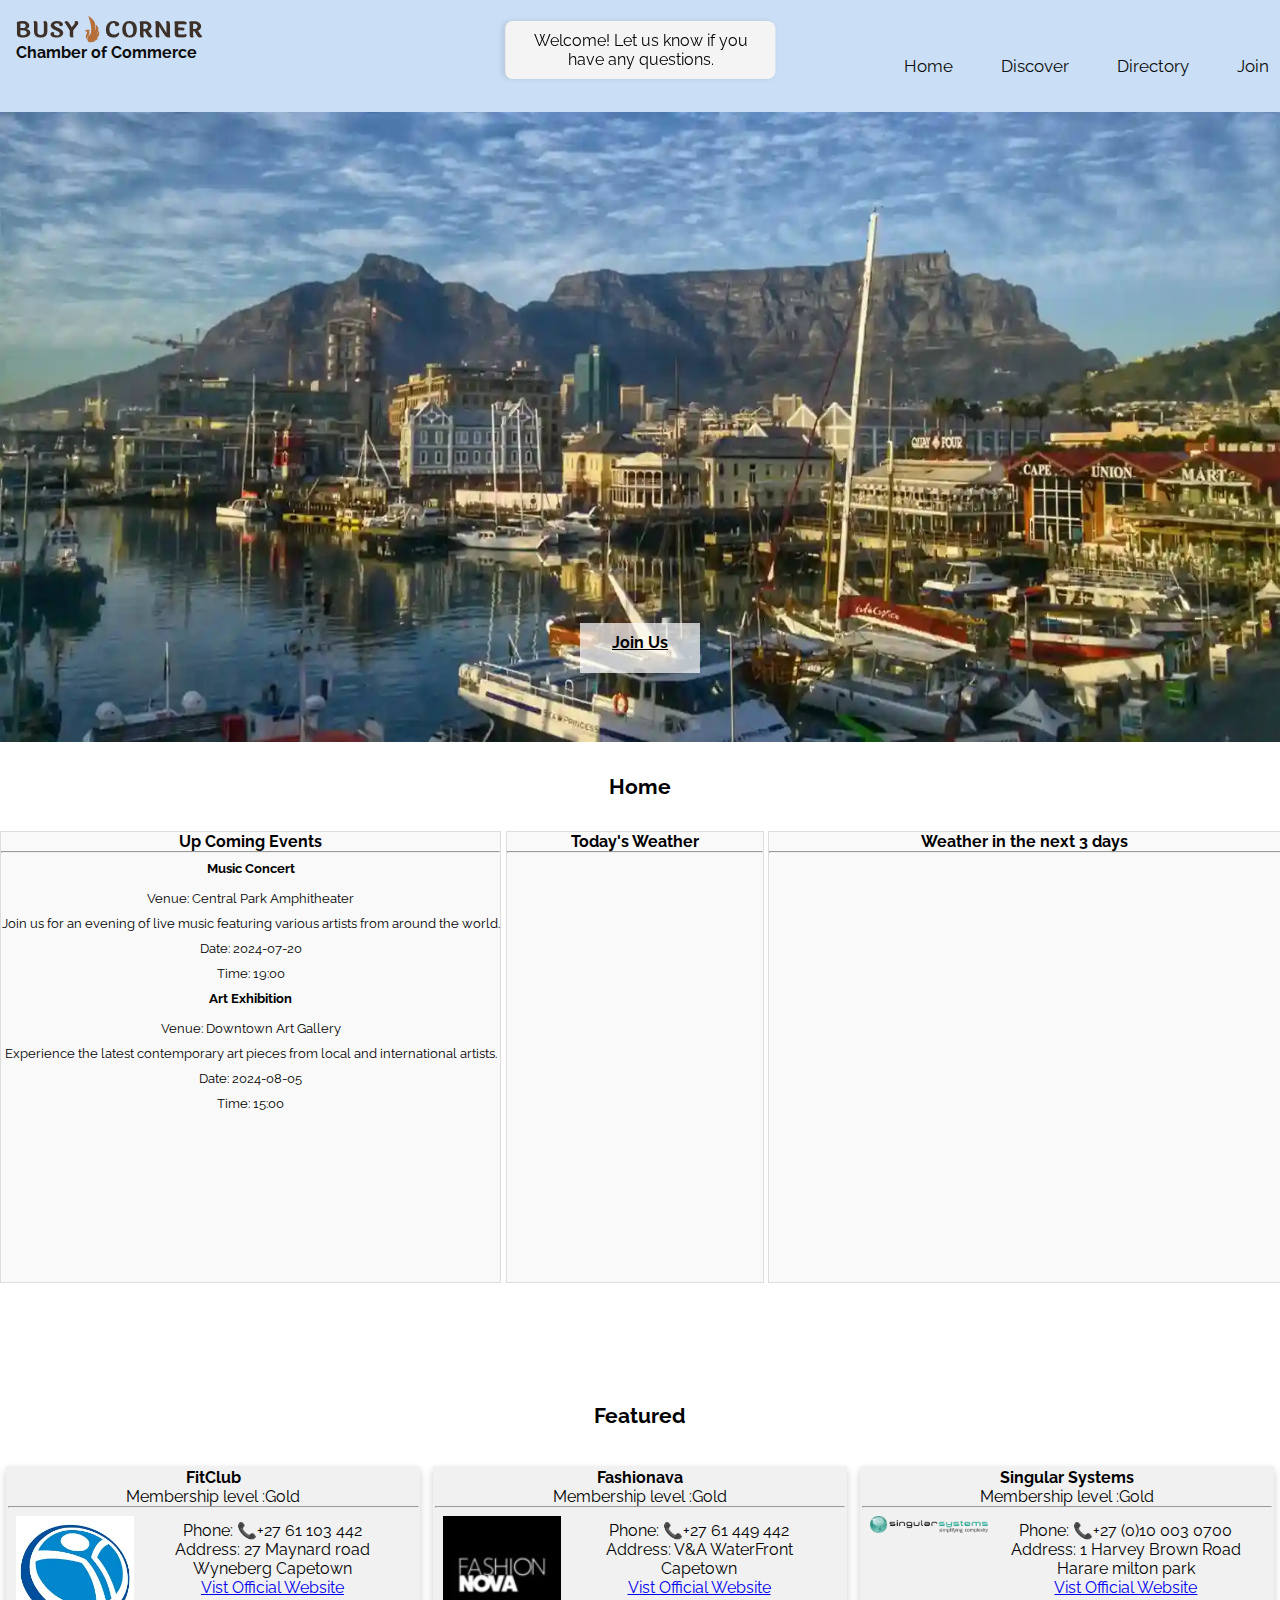
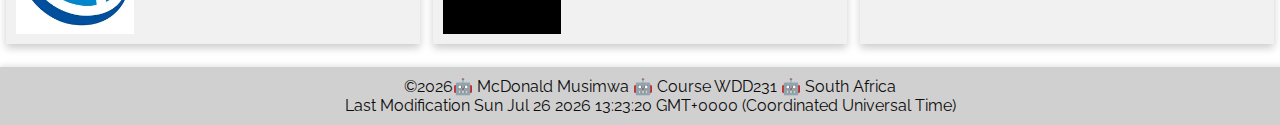
<file: chamber/index.html>
<!DOCTYPE html>
<html lang="en">

<head>
  <meta charset="UTF-8">
  <meta name="viewport" content="width=device-width, initial-scale=1.0">
  <meta property="og:title" content="Busy Corner">
  <meta property="og:type" content="website">
  <meta property="og:image" content="https://www.example.com/image.jpg">
  <meta property="og:url" content="https://www.example.com/page-url">
  <meta property="og:description"
    content="Busy Corner is a group of business that seek to nertwork and bring ease of business">
  <meta name="description"
    content="Busy Corner is a group of business that seek to nertwork and bring ease of business">

  <meta property="og:site_name" content="Busy Corner">
  <meta property="og:locale" content="en_US">
  <meta name="author" content="McDonald Musimwa">
  <link rel="preconnect" href="https://fonts.googleapis.com">
  <link rel="preconnect" href="https://fonts.gstatic.com" crossorigin>
  
  <link rel="icon" href="images/svg/logo-black.svg" type="image/x-icon">
  <style>
    /* Inline critical CSS */
    * {
      font-family: "Raleway", sans-serif;
      ;
    }

    body {
      font-family: "Roboto", Arial, sans-serif;
      margin: 0;
      padding: 0;
    }

    .header {
      background-color: #4caf50;
      color: white;
      text-align: center;
      padding: 1em;
    }
  </style>
  <title>Busy Corner chamber of commerce</title>

  <link rel="stylesheet" href="styles/base.css" media="print" onload="this.media='all'" >
  <link rel="stylesheet" href="styles/large.css" media="print" onload="this.media='all'" >
  <script src="scripts/javascript.js" type="module"></script>
</head>

<body>
  <div class="sidebar">

  </div>
  <header>
    <div class="topnav">
      <div class="logocontainer">
        <img id="logo" src="./images/svg/logo-no-background.svg" alt="busy corner logo" >
        <h1>Chamber of Commerce</h1>
      </div>

      <div id="burger-menu" class="burger-menu">
        <span class="bar"></span>
        <span class="bar"></span>
        <span class="bar"></span>
      </div>
    </div>
    <nav class="topnav">
      <ul class="nav_menu">
        <li><a href="./index.html">Home</a></li>
        <li class="nav_item">
          <a class="nav_link" href="./discover.html">Discover</a>
        </li>
        <li class="nav_item">
          <a href="./directory.html" class="nav_link">Directory</a>
        </li>
        <li class="nav_item">
          <a href="./join.html" class="nav_link">Join</a>
        </li>
      </ul>
    </nav>
  </header>
  <main>
    <div class="hero-image">
      <img src="./images/table.webp" alt="table mount hero image" >
      <div class="hero-text">
        <a class="" href="/chamber/join.html">Join Us</a>
      </div>
    </div>
    <h2 id="home">Home</h2>

    <div class="weather-section">
      <div class="column">
        <h3>Up Coming Events</h3>
        <hr>
        <div id="Events"></div>
      </div>

      <div class="column">
        <h3>Today's Weather</h3>
        <hr>
        <div id="currentWeather"></div>
      </div>

      <div class="column">
        <h3>Weather in the next 3 days</h3>
        <hr>
       
        <div id="weatherfocust"></div>
      </div>
    </div>
    <h3 id="Featured">Featured</h3>
    <div class="business-cards" id="BusinessCards"></div>
  </main>

  <footer>
    <p>
      ©<span id="currentyear"> </span>🤖 McDonald Musimwa 🤖 Course WDD231 🤖
      South Africa
    </p>

    <p id="lastmodified"></p>
  </footer>
</body>

</html>
</file>
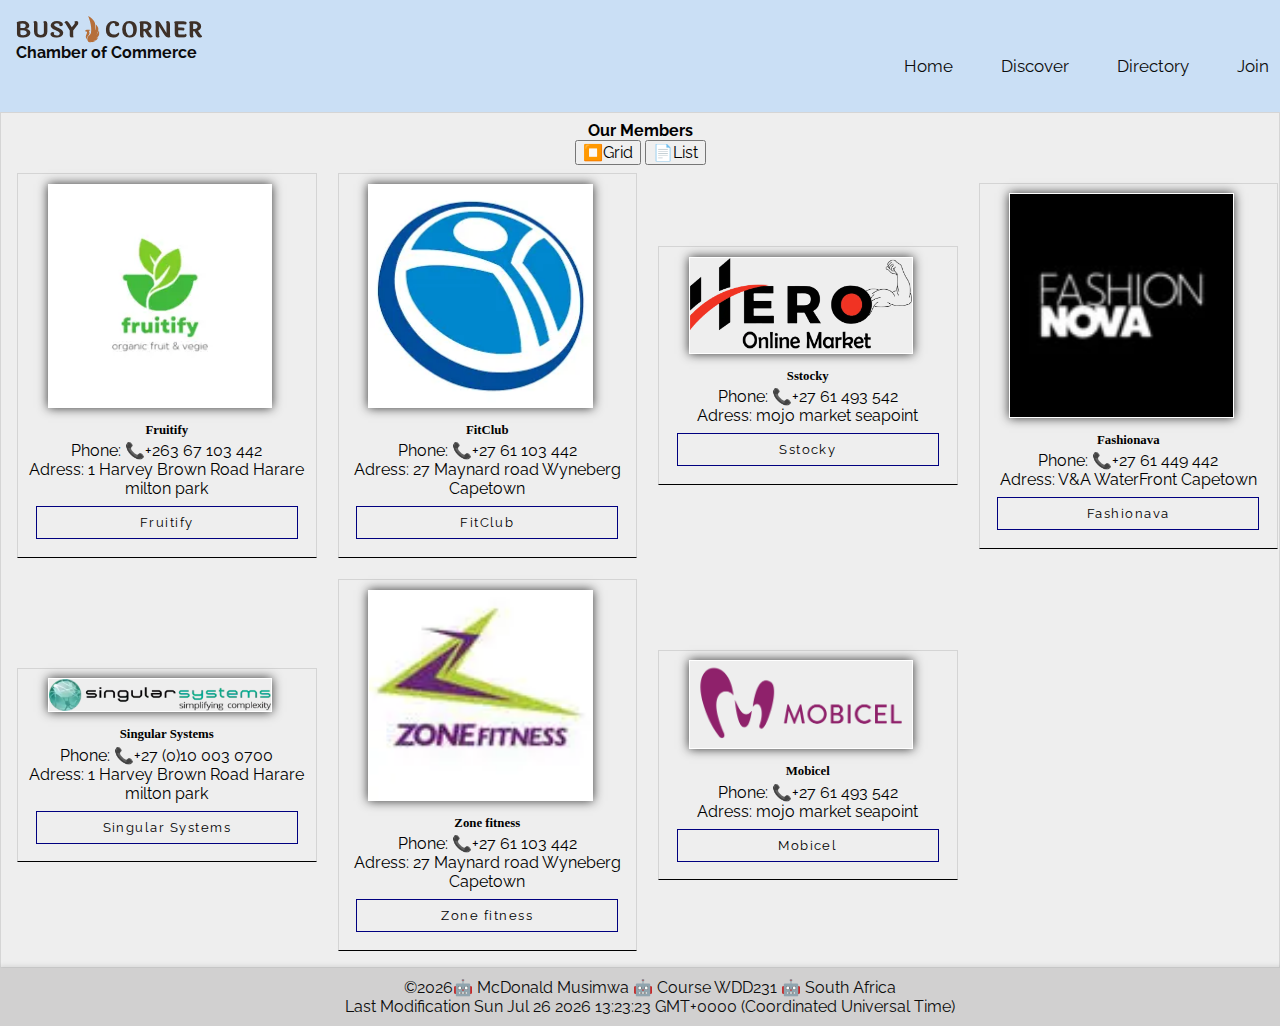
<file: chamber/directory.html>
<!DOCTYPE html>
<html lang="en">
  <head>
    <meta charset="UTF-8">
    <meta name="viewport" content="width=device-width, initial-scale=1.0">
    <meta property="og:title" content="Busy Corner">
    <meta property="og:type" content="website">
    <meta property="og:image" content="https://www.example.com/image.jpg">
    <meta property="og:url" content="https://www.example.com/page-url">
    <meta property="og:description"
      content="Busy Corner is a group of business that seek to nertwork and bring ease of business">
    <meta name="description"
      content="Busy Corner is a group of business that seek to nertwork and bring ease of business">
  
    <meta property="og:site_name" content="Busy Corner">
    <meta property="og:locale" content="en_US">
    <meta name="author" content="McDonald Musimwa">
    <link rel="preconnect" href="https://fonts.googleapis.com">
    <link rel="preconnect" href="https://fonts.gstatic.com" crossorigin>
    <link as="style" rel="preload" href="https://fonts.googleapis.com/css2?family=Roboto:wght@400;700&display=swap">
  
    <link rel="icon" href="images/svg/logo-black.svg" type="image/x-icon">
    <style>
      /* Inline critical CSS */
      * {
        font-family: "Raleway", sans-serif;
        ;
      }
  
      body {
        font-family: "Roboto", Arial, sans-serif;
        margin: 0;
        padding: 0;
      }
  
      .header {
        background-color: #4caf50;
        color: white;
        text-align: center;
        padding: 1em;
      }
    </style>
    <title>Busy Corner chamber of commerce</title>
  
    <link rel="stylesheet" href="styles/base.css" media="print" onload="this.media='all'" >
    <link rel="stylesheet" href="styles/large.css" media="print" onload="this.media='all'" >
    <script src="scripts/javascript.js" type="module"></script>
  </head>
  <body>
    <header>
      <div class="topnav">
        <div class="logocontainer">
          <img
            id="logo"
            src="images/svg/logo-no-background.svg"
            alt="busy corner logo"
          >
          <h1>Chamber of Commerce</h1>
        </div>

        <div id="burger-menu" class="burger-menu">
          <span class="bar"></span>
          <span class="bar"></span>
          <span class="bar"></span>
        </div>
      </div>
      <nav class="topnav">
        <ul class="nav_menu">
          <li><a href="./index.html">Home</a></li>
          <li class="nav_item">
            <a class="nav_link" href="./discover.html" target="_blank"
              >Discover</a
            >
          </li>
          <li class="nav_item">
            <a href="./directory.html" target="_blank" class="nav_link"
              >Directory</a
            >
          </li>
          <li class="nav_item">
            <a href="./join.html" target="_blank" class="nav_link"
              >Join</a
            >
          </li>
        </ul>
      </nav>
    </header>
    <main>
      <section>
        <h2>Our Members</h2>
        <div class="menu">
          <button id="grid">⏹️Grid</button>
          <button id="list">📄List</button>
        </div>

        <div id="BusinessesContainer"></div>
      </section>
    </main>
    <footer>
      <p>
        ©<span id="currentyear"> </span>🤖 McDonald Musimwa 🤖 Course WDD231 🤖
        South Africa
      </p>

      <p id="lastmodified"></p>
    </footer>
  </body>
</html>
</file>
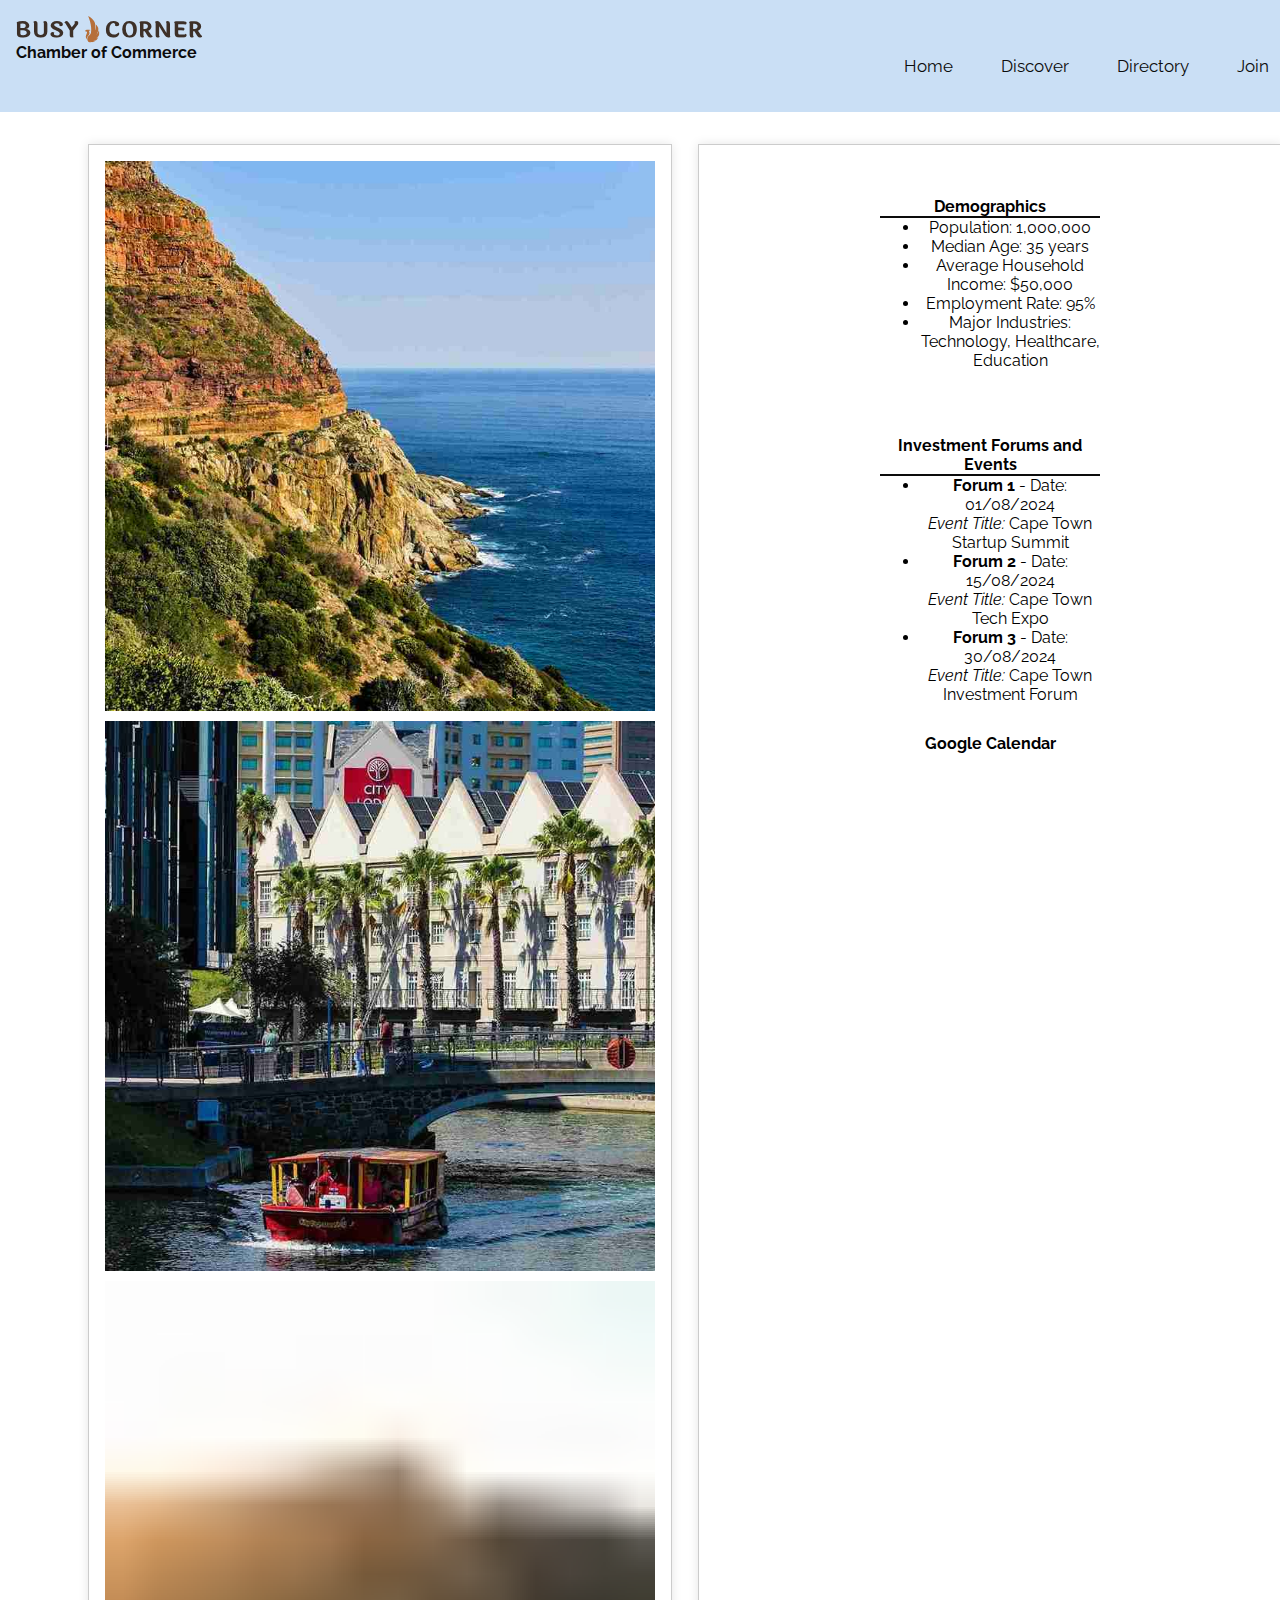
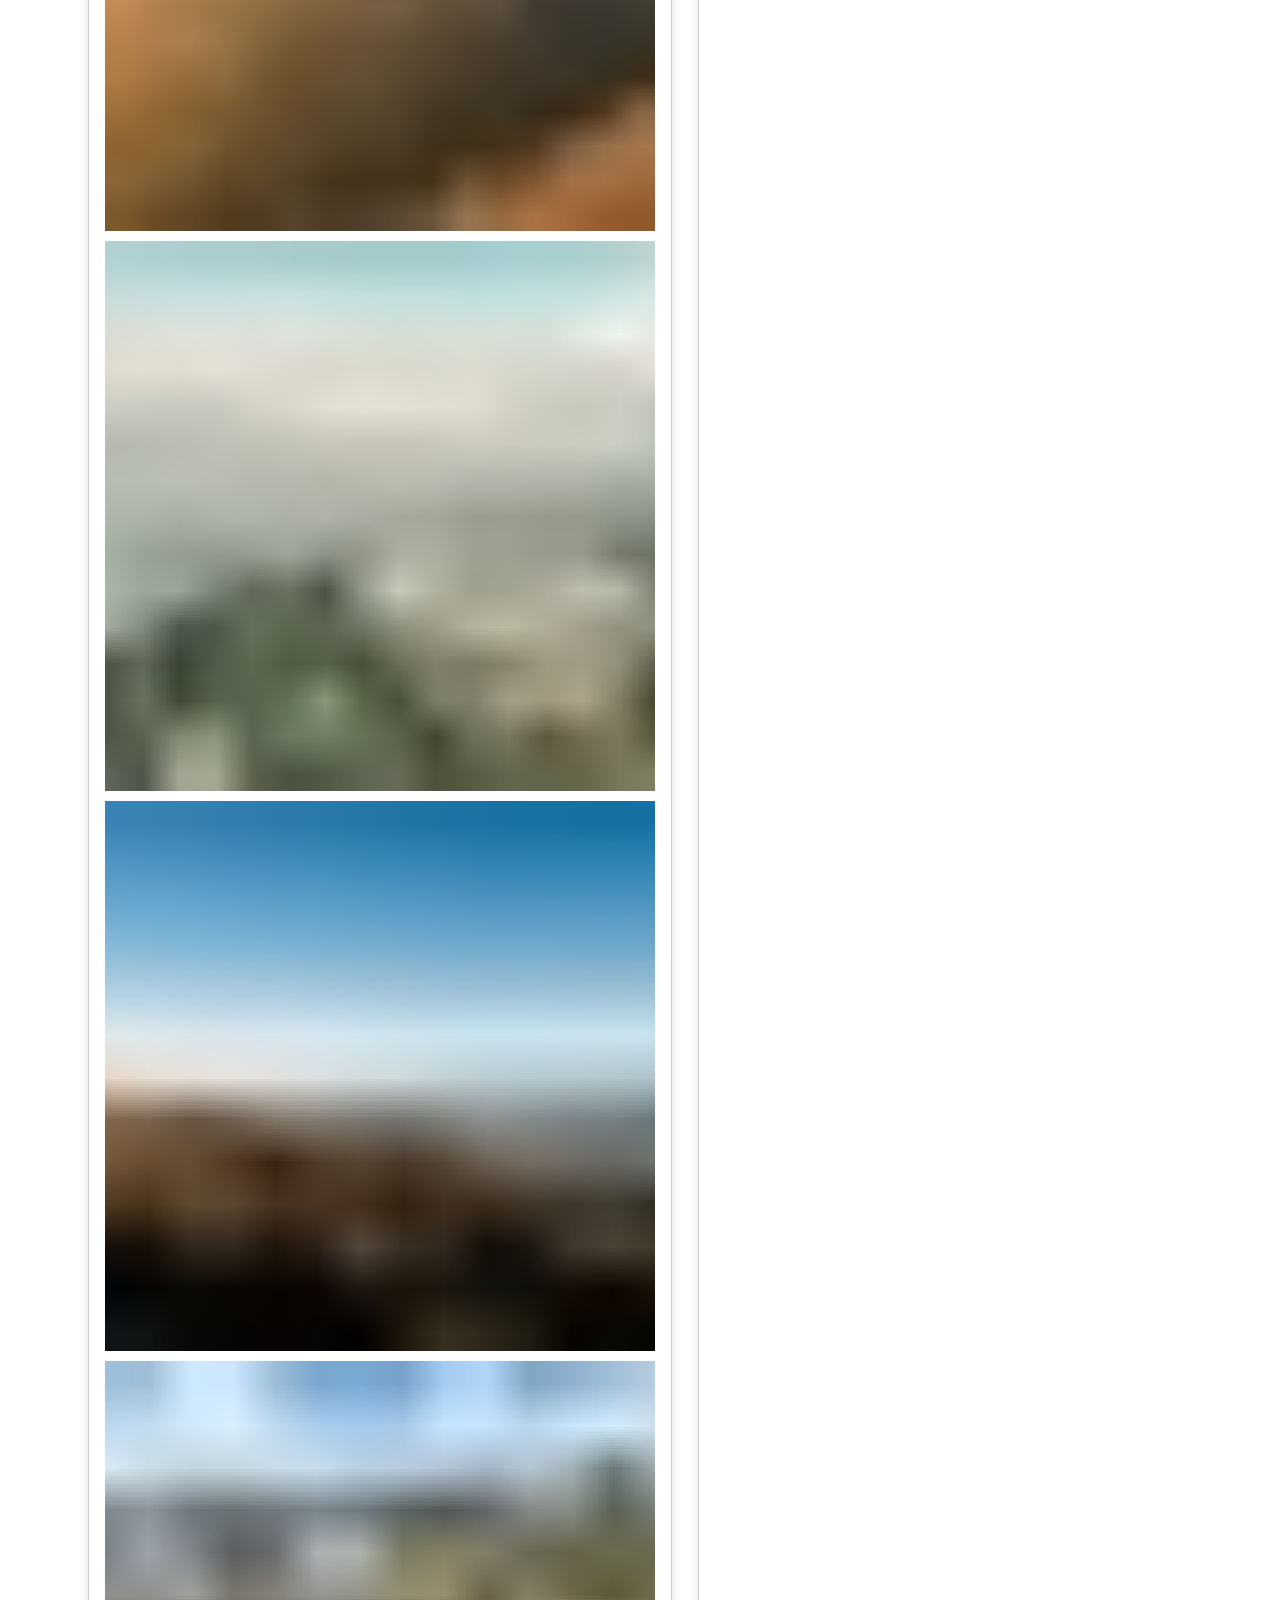
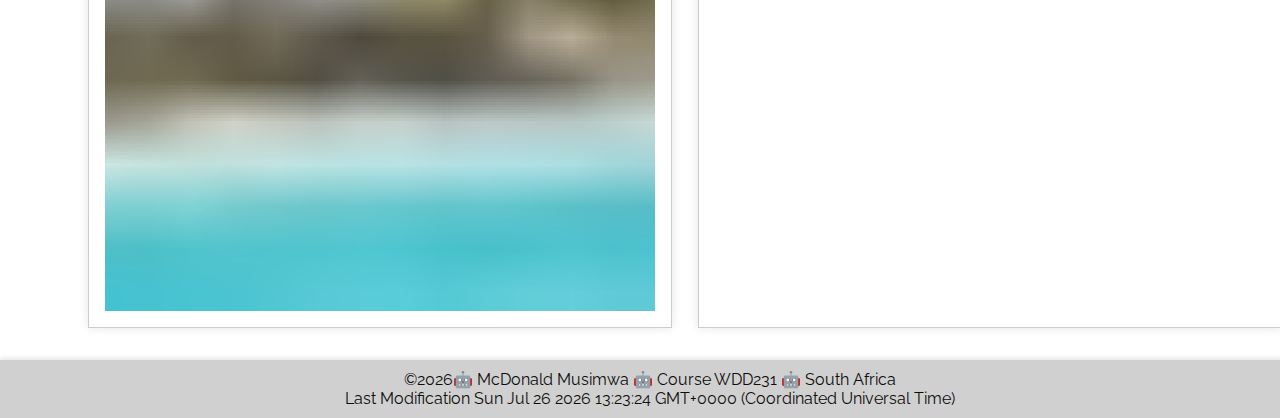
<file: chamber/discover.html>
<!DOCTYPE html>
<html lang="en">

<head>
  <meta charset="UTF-8">
  <meta name="viewport" content="width=device-width, initial-scale=1.0">
  <meta property="og:title" content="Busy Corner">
  <meta property="og:type" content="website">
  <meta property="og:image" content="https://www.example.com/image.jpg">
  <meta property="og:url" content="https://www.example.com/page-url">
  <meta property="og:description"
    content="Busy Corner is a group of business that seek to nertwork and bring ease of business">
  <meta name="description"
    content="Busy Corner is a group of business that seek to nertwork and bring ease of business">

  <meta property="og:site_name" content="Busy Corner">
  <meta property="og:locale" content="en_US">
  <meta name="author" content="McDonald Musimwa">
  <link rel="preconnect" href="https://fonts.googleapis.com">
  <link rel="preconnect" href="https://fonts.gstatic.com" crossorigin>
  
  <link rel="icon" href="images/svg/logo-black.svg" type="image/x-icon">
  <style>
    /* Inline critical CSS */
    * {
      font-family: "Raleway", sans-serif;
      ;
    }

    body {
      font-family: "Roboto", Arial, sans-serif;
      margin: 0;
      padding: 0;
    }

    .header {
      background-color: #4caf50;
      color: white;
      text-align: center;
      padding: 1em;
    }
  </style>
  <title>Busy Corner chamber of commerce</title>

  <link rel="stylesheet" href="styles/base.css" media="print" onload="this.media='all'">
  <link rel="stylesheet" href="styles/large.css" media="print" onload="this.media='all'">
  <script src="scripts/javascript.js" type="module"></script>
</head>

<body>
  <header>
    <div class="topnav">
      <div class="logocontainer">
        <img id="logo" src="./images/svg/logo-no-background.svg" alt="busy corner logo" >
        <h1>Chamber of Commerce</h1>
      </div>

      <div id="burger-menu" class="burger-menu">
        <span class="bar"></span>
        <span class="bar"></span>
        <span class="bar"></span>
      </div>
    </div>
    <nav class="topnav">
      <ul class="nav_menu">
        <li><a href="./index.html">Home</a></li>
        <li class="nav_item">
          <a class="nav_link" href="./discover.html">Discover</a>
        </li>
        <li class="nav_item">
          <a href="./directory.html" class="nav_link">Directory</a>
        </li>
        <li class="nav_item">
          <a href="./join.html" class="nav_link">Join</a>
        </li>
      </ul>
    </nav>
  </header>
  <main id="discovergrid">
    <div id="discoverimages">
      <div class="blue-background" style="background-image: url(images/small/chapmansmall.jpg);">
        <img src="./images/chapman.jpg" data-src="./images/chapman.jpg"   alt="chapman's pick drive" class="discoverimage" loading="lazy">

      </div>

      <div class="blue-background" style="background-image: url(images/small/v&asmall.jpg);">
        <img src="./images/v&a.jpg" data-src="./images/v&a.jpg" alt="waterfront" class="discoverimage" loading="lazy">

      </div>

      <div class="blue-background" style="background-image: url(images/small/sunsetsmall.jpg);">
        <img src="./images/sunset.jpg" data-src="./images/sunset.jpg" alt="table mountain sunset" class="discoverimage">

      </div>

      <div class="blue-background" style="background-image: url(images/small/cptstadiumsmall.jpg);">
        <img src="./images/cptstadium.jpg" data-src="./images/cptstadium.jpg" alt="capetown stadium" class="discoverimage" loading="lazy">

      </div>

      <div class="blue-background" style="background-image: url(images/small/topoftablesmall.jpg);">
        <img src="./images/topoftable.jpg" data-src="./images/topoftable.jpg" alt="top of table mountain" class="discoverimage" loading="lazy">

      </div>

      <div class="blue-background" style="background-image: url(images/small/georgesmall.jpg);">
        <img src="./images/george.jpg" data-src="./images/george.jpg" alt="george godge" class="discoverimage" loading="lazy">

      </div>

    </div>
    <div id="discoverdata">

      <div id="demographics">
        <h2>Demographics</h2>
        <ul>
          <li>Population: 1,000,000</li>
          <li>Median Age: 35 years</li>
          <li>Average Household Income: $50,000</li>
          <li>Employment Rate: 95%</li>
          <li>Major Industries: Technology, Healthcare, Education</li>
        </ul>
      </div>
      <div id="investment-forums">
        <h2>Investment Forums and Events</h2>
        <ul>
          <li>
            <strong>Forum 1</strong> - Date: 01/08/2024
            <br><em>Event Title:</em> Cape Town Startup Summit
          </li>
          <li>
            <strong>Forum 2</strong> - Date: 15/08/2024
            <br><em>Event Title:</em> Cape Town Tech Expo
          </li>
          <li>
            <strong>Forum 3</strong> - Date: 30/08/2024
            <br><em>Event Title:</em> Cape Town Investment Forum
          </li>
        </ul>
      </div>
      
      <div id="google-calendar">
        <h2>Google Calendar</h2>
        <iframe src="https://calendar.google.com/calendar/embed?src=your_calendar_id&ctz=your_time_zone"
        style="border: none; overflow: hidden;"
        width="100%"
        height="400"></iframe>

      </div>
      
    </div>
  </main>
  <footer>
    <p>
      ©<span id="currentyear"> </span>🤖 McDonald Musimwa 🤖 Course WDD231 🤖
      South Africa
    </p>

    <p id="lastmodified"></p>
  </footer>
</body>

</html>
</file>
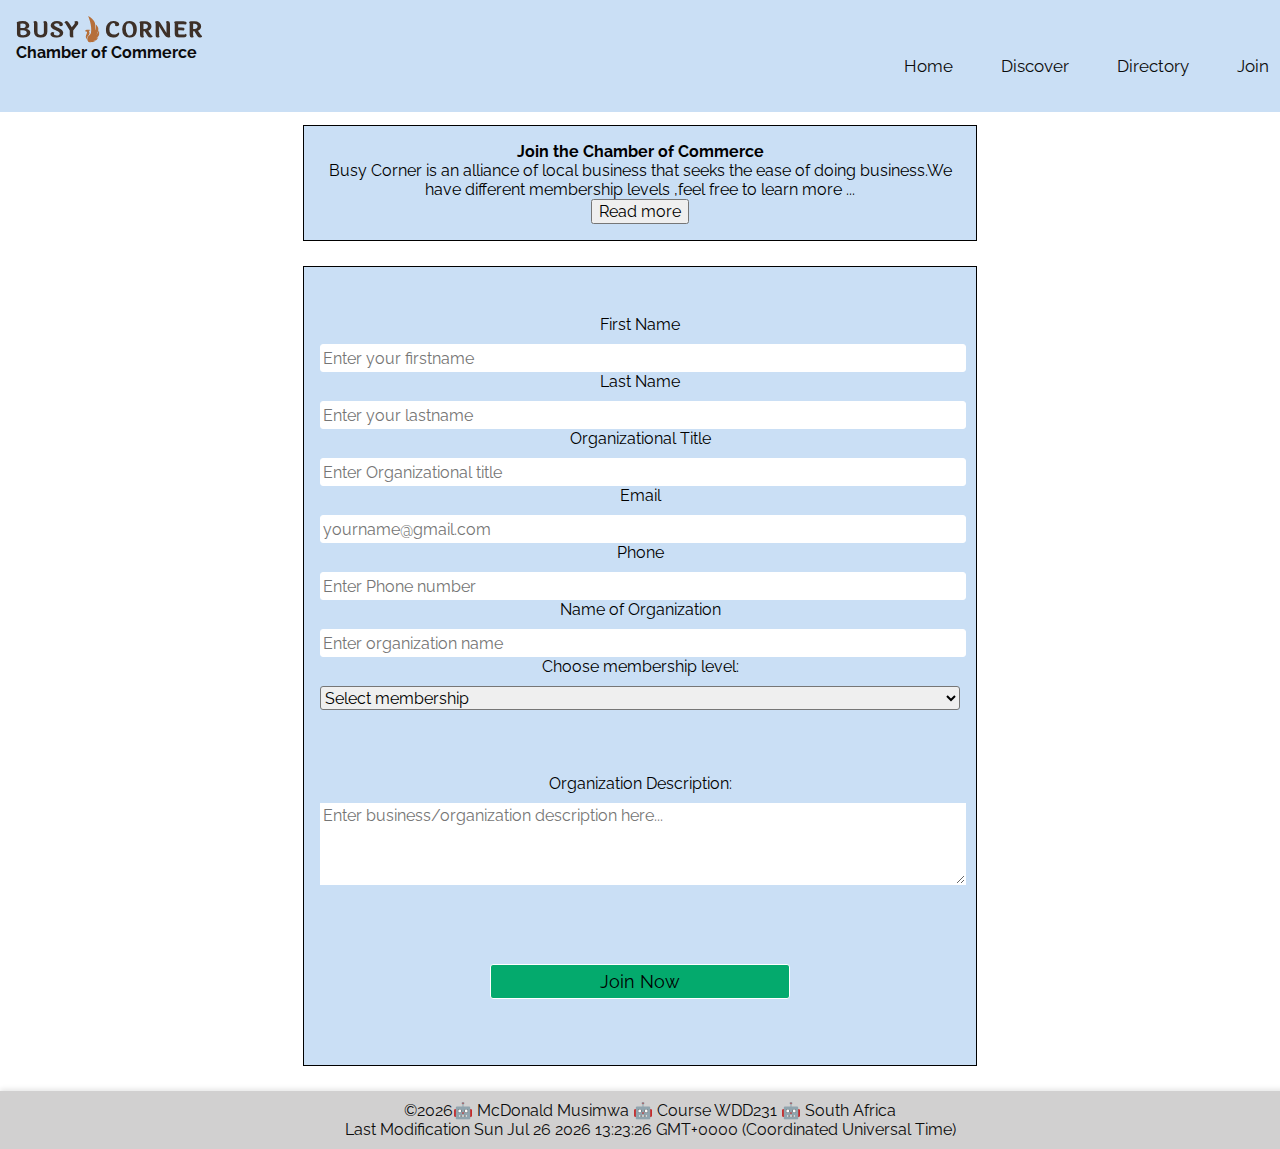
<file: chamber/join.html>
<!DOCTYPE html>
<html lang="en">

<head>
  <meta charset="UTF-8">
  <meta name="viewport" content="width=device-width, initial-scale=1.0">
  <meta property="og:title" content="Busy Corner">
  <meta property="og:type" content="website">
  <meta property="og:image" content="https://www.example.com/image.jpg">
  <meta property="og:url" content="https://www.example.com/page-url">
  <meta property="og:description"
    content="Busy Corner is a group of business that seek to nertwork and bring ease of business">
  <meta name="description"
    content="Busy Corner is a group of business that seek to nertwork and bring ease of business">

  <meta property="og:site_name" content="Busy Corner">
  <meta property="og:locale" content="en_US">
  <meta name="author" content="McDonald Musimwa">
  <link rel="preconnect" href="https://fonts.googleapis.com">
  <link rel="preconnect" href="https://fonts.gstatic.com" crossorigin>
  <link as="style" rel="preload" href="https://fonts.googleapis.com/css2?family=Roboto:wght@400;700&display=swap">

  <link rel="icon" href="images/svg/logo-black.svg" type="image/x-icon">
  <style>
    /* Inline critical CSS */
    * {
      font-family: "Raleway", sans-serif;
      ;
    }

    body {
      font-family: "Roboto", Arial, sans-serif;
      margin: 0;
      padding: 0;
    }

    .header {
      background-color: #4caf50;
      color: white;
      text-align: center;
      padding: 1em;
    }
  </style>
  <title>Busy Corner chamber of commerce</title>

  <link rel="stylesheet" href="styles/base.css" media="print" onload="this.media='all'">
  <link rel="stylesheet" href="styles/large.css" media="print" onload="this.media='all'">
  <script src="scripts/javascript.js" type="module"></script>
</head>

<body>
  <header>
    <div class="topnav">
      <div class="logocontainer">
        <img id="logo" src="./images/svg/logo-no-background.svg" alt="busy corner logo">
        <h1>Chamber of Commerce</h1>
      </div>

      <div id="burger-menu" class="burger-menu">
        <span class="bar"></span>
        <span class="bar"></span>
        <span class="bar"></span>
      </div>
    </div>
    <nav class="topnav">
      <ul class="nav_menu">
        <li><a href="./index.html">Home</a></li>
        <li class="nav_item">
          <a class="nav_link" href="./discover.html">Discover</a>
        </li>
        <li class="nav_item">
          <a href="./directory.html" class="nav_link">Directory</a>
        </li>
        <li class="nav_item">
          <a href="./join.html" class="nav_link">Join</a>
        </li>
      </ul>
    </nav>
  </header>
  <main>
    <div id="ModalArea">
      <h4>Join the Chamber of Commerce</h4>
      <p>Busy Corner is an alliance of local business that seeks the ease of doing business.We have different membership
        levels ,feel free to learn more <span id="dots">...</span> </p>

      <dialog>
        <button autofocus id="closeModal">Close</button>
        <h5>Membership Levels</h5>
        <div id="membership-levels"></div>

      </dialog>
      <button id="openModal">Read more</button>
    </div>

    <form id="join-form" action="thankyou.html" autocomplete="on">
      <fieldset>
        <label id="firstname-label">First Name
          <input id="firstname" type="text" title="Please enter firstname" name="firstname"
            placeholder="Enter your firstname" autocomplete="given-name" required>
        </label>
        <label id="lastname-label">Last Name
          <input id="lastname" type="text" name="lastname" placeholder="Enter your lastname" autocomplete="family-name"
            required>
        </label>

        <label id="name-organization-title">Organizational Title
          <input placeholder="Enter Organizational title" pattern="^[a-zA-Z\s-]{7,}$" type="text"
            id="organization-title" name="organization-title" autocomplete="organization-title"
            title="Please enter a valid organizational title with at least seven characters. Only alphabetic characters, hyphens, and spaces are allowed."
            required>
        </label>
        <label id="email-label">Email
          <input id="email" type="email" name="email" title="Please enter email" placeholder="yourname@gmail.com"
            required autocomplete="email">
        </label>
        <label id="number-label">Phone
          <input id="phone" type="tel" name="phone" placeholder="Enter Phone number" required autocomplete="tel">
        </label>
        <label id="organizationname">Name of Organization
          <input id="organization" type="text" name="organization" title="Please enter organization name"
            placeholder="Enter organization name" autocomplete="organization">
        </label>
        <label>Choose membership level:
          <select id="dropdown" name="membership-levels">
            <option value="">Select membership</option>
            <option value="Np-membership">NP Membership R100.00</option>
            <option value="Bronze-Membership">Bronze Membership R200.00</option>
            <option value="Silver-Membership">Silver Membership R300.00</option>
            <option value="Gold-Membership">Gold Membership R400.00</option>
          </select>
        </label>
      </fieldset>

      <fieldset>
        <label id="organization-description">Organization Description:</label><br>
        <textarea id="organizationdescription" name="organization-description" rows="4" cols="50"
          placeholder="Enter business/organization description here..." required></textarea><br><br>

        <input type="hidden" id="timestamp" name="timestamp" value=""><br><br>

        <input id="submitBtn" type="submit" value="Join Now">
      </fieldset>
    </form>


  </main>
  <footer>
    <p>
      ©<span id="currentyear"> </span>🤖 McDonald Musimwa 🤖 Course WDD231 🤖
      South Africa
    </p>

    <p id="lastmodified"></p>
  </footer>
</body>

</html>
</file>
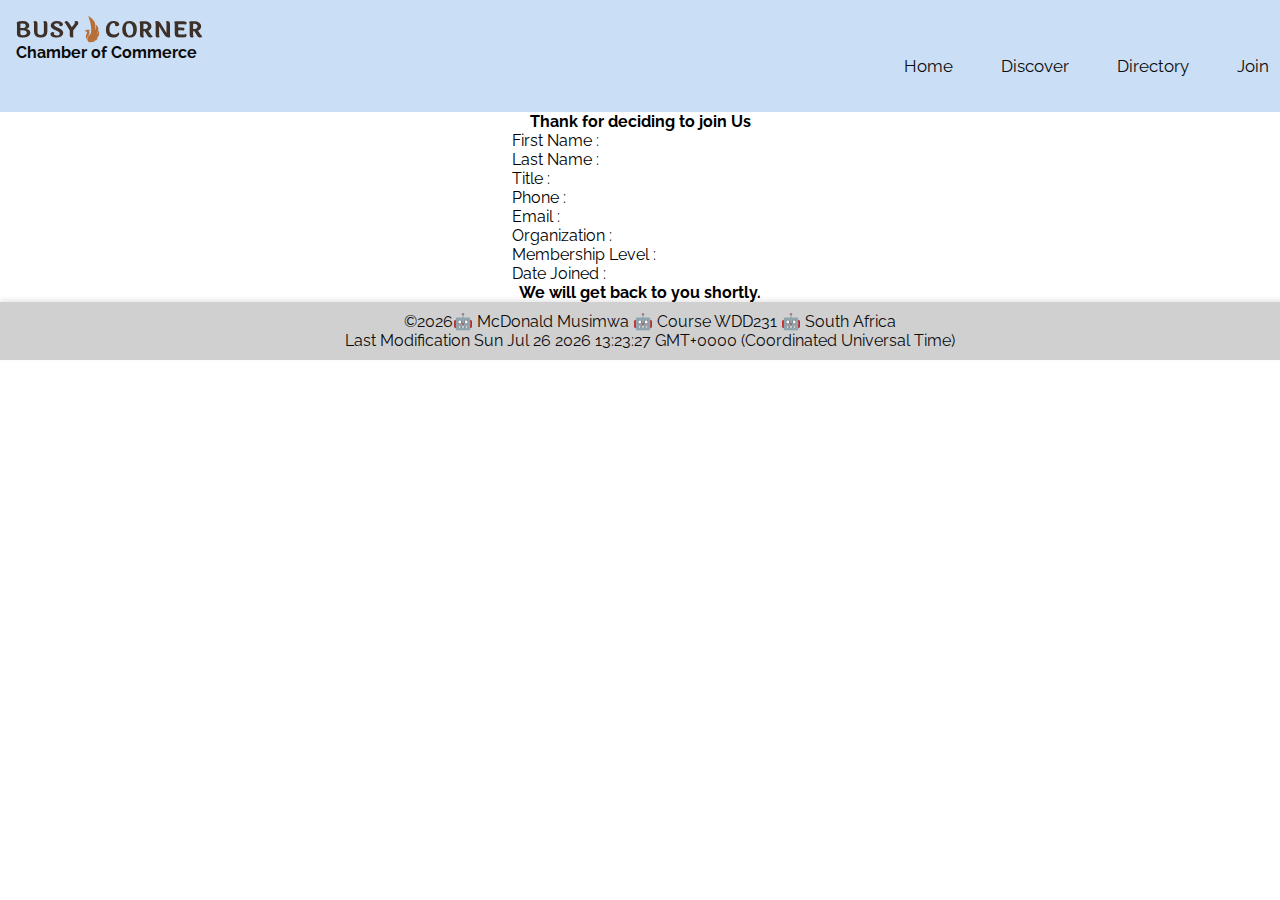
<file: chamber/thankyou.html>
<!DOCTYPE html>
<html lang="en">

<head>
  <meta charset="UTF-8">
  <meta name="viewport" content="width=device-width, initial-scale=1.0">
  <meta property="og:title" content="Busy Corner">
  <meta property="og:type" content="website">
  <meta property="og:image" content="https://www.example.com/image.jpg">
  <meta property="og:url" content="https://www.example.com/page-url">
  <meta property="og:description"
    content="Busy Corner is a group of business that seek to nertwork and bring ease of business">
  <meta name="description"
    content="Busy Corner is a group of business that seek to nertwork and bring ease of business">

  <meta property="og:site_name" content="Busy Corner">
  <meta property="og:locale" content="en_US">
  <meta name="author" content="McDonald Musimwa">


  <link rel="icon" href="images/svg/logo-black.svg" type="image/x-icon">
  <style>
    /* Inline critical CSS */
    body {
      font-family: "Roboto", Arial, sans-serif;
      margin: 0;
      padding: 0;
    }

    .header {
      background-color: #4caf50;
      color: white;
      text-align: center;
      padding: 1em;
    }

    label {
      display: block;
    }
  </style>
  <script>
    document.addEventListener("DOMContentLoaded", () => {
      const userData = localStorage.getItem("userData");

      if (userData) {
        const user = JSON.parse(userData); // Parse the JSON string into a JavaScript object
        rendernewUser(user);
      } else {
        console.error("No user data found in localStorage.");
      }
    });


    function rendernewUser(user) {
      console.log(user.firstname)
      document.querySelector(".userfirstname").innerHTML = user.firstname || "";
      document.querySelector(".userlastname").innerHTML = user.lastname || "";
      document.querySelector(".userphone").innerHTML = user.phone || "";
      document.querySelector(".useremail").innerHTML = user.email || "";
      document.querySelector(".usertitle").innerHTML = user.organisationtitle || "";
      document.querySelector(".userorganization").innerHTML = user.organisationname || "";
      document.querySelector(".userdescription").innerHTML = user.organisationdescription || "";
      document.querySelector(".usermembership").innerHTML = user.membership || "";
      document.querySelector(".usertimestamp").innerHTML = user.timestamp || "";
    }

  </script>

  <title>Busy Corner chamber of commerce</title>
  <!--
    <link rel="stylesheet" href="https://cdnjs.cloudflare.com/ajax/libs/normalize/8.0.1/normalize.min.css">
    <link rel="stylesheet" href="https://cdnjs.cloudflare.com/ajax/libs/font-awesome/4.7.0/css/font-awesome.min.css">
    -->
  <link rel="stylesheet" href="styles/base.css" media="print" onload="this.media='all'">
  <link rel="stylesheet" href="styles/large.css" media="print" onload="this.media='all'">
  <script src="scripts/javascript.js" type="module"></script>
</head>

<body>
  <header>
    <div class="topnav">
      <div class="logocontainer">
        <img id="logo" src="./images/svg/logo-no-background.svg" alt="busy corner logo">
        <h1>Chamber of Commerce</h1>
      </div>

      <div id="burger-menu" class="burger-menu">
        <span class="bar"></span>
        <span class="bar"></span>
        <span class="bar"></span>
      </div>
    </div>
    <nav class="topnav">
      <ul class="nav_menu">
        <li><a href="./index.html">Home</a></li>
        <li class="nav_item">
          <a class="nav_link" href="./discover.html">Discover</a>
        </li>
        <li class="nav_item">
          <a href="./directory.html" class="nav_link">Directory</a>
        </li>
        <li class="nav_item">
          <a href="./join.html" class="nav_link">Join</a>
        </li>
      </ul>
    </nav>
  </header>
  <main>
   
      <h3>Thank for deciding to join Us</h3>
      <div id="memberinfo">
        <label>First Name :<span class="userfirstname"></span></label>
        <label>Last Name :<span class="userlastname"></span></label>
        <label>Title : <span class="usertitle"></span></label>
        <label>Phone :<span class="userphone"></span></label>
        <label>Email :<span class="useremail"></span></label>
        <label>Organization :<span class="userorganization"></span></label>
        <label><span class="userdescription"></span></label>
        <label>Membership Level :<span class="usermembership"></span></label>
        <label>Date Joined :<span class="usertimestamp"></span></label>


      </div>

      <h4>We will get back to you shortly.</h4>
  </main>
  <footer>
    <p>
      ©<span id="currentyear"> </span>🤖 McDonald Musimwa 🤖 Course WDD231 🤖
      South Africa
    </p>

    <p id="lastmodified"></p>
  </footer>
</body>

</html>
</file>
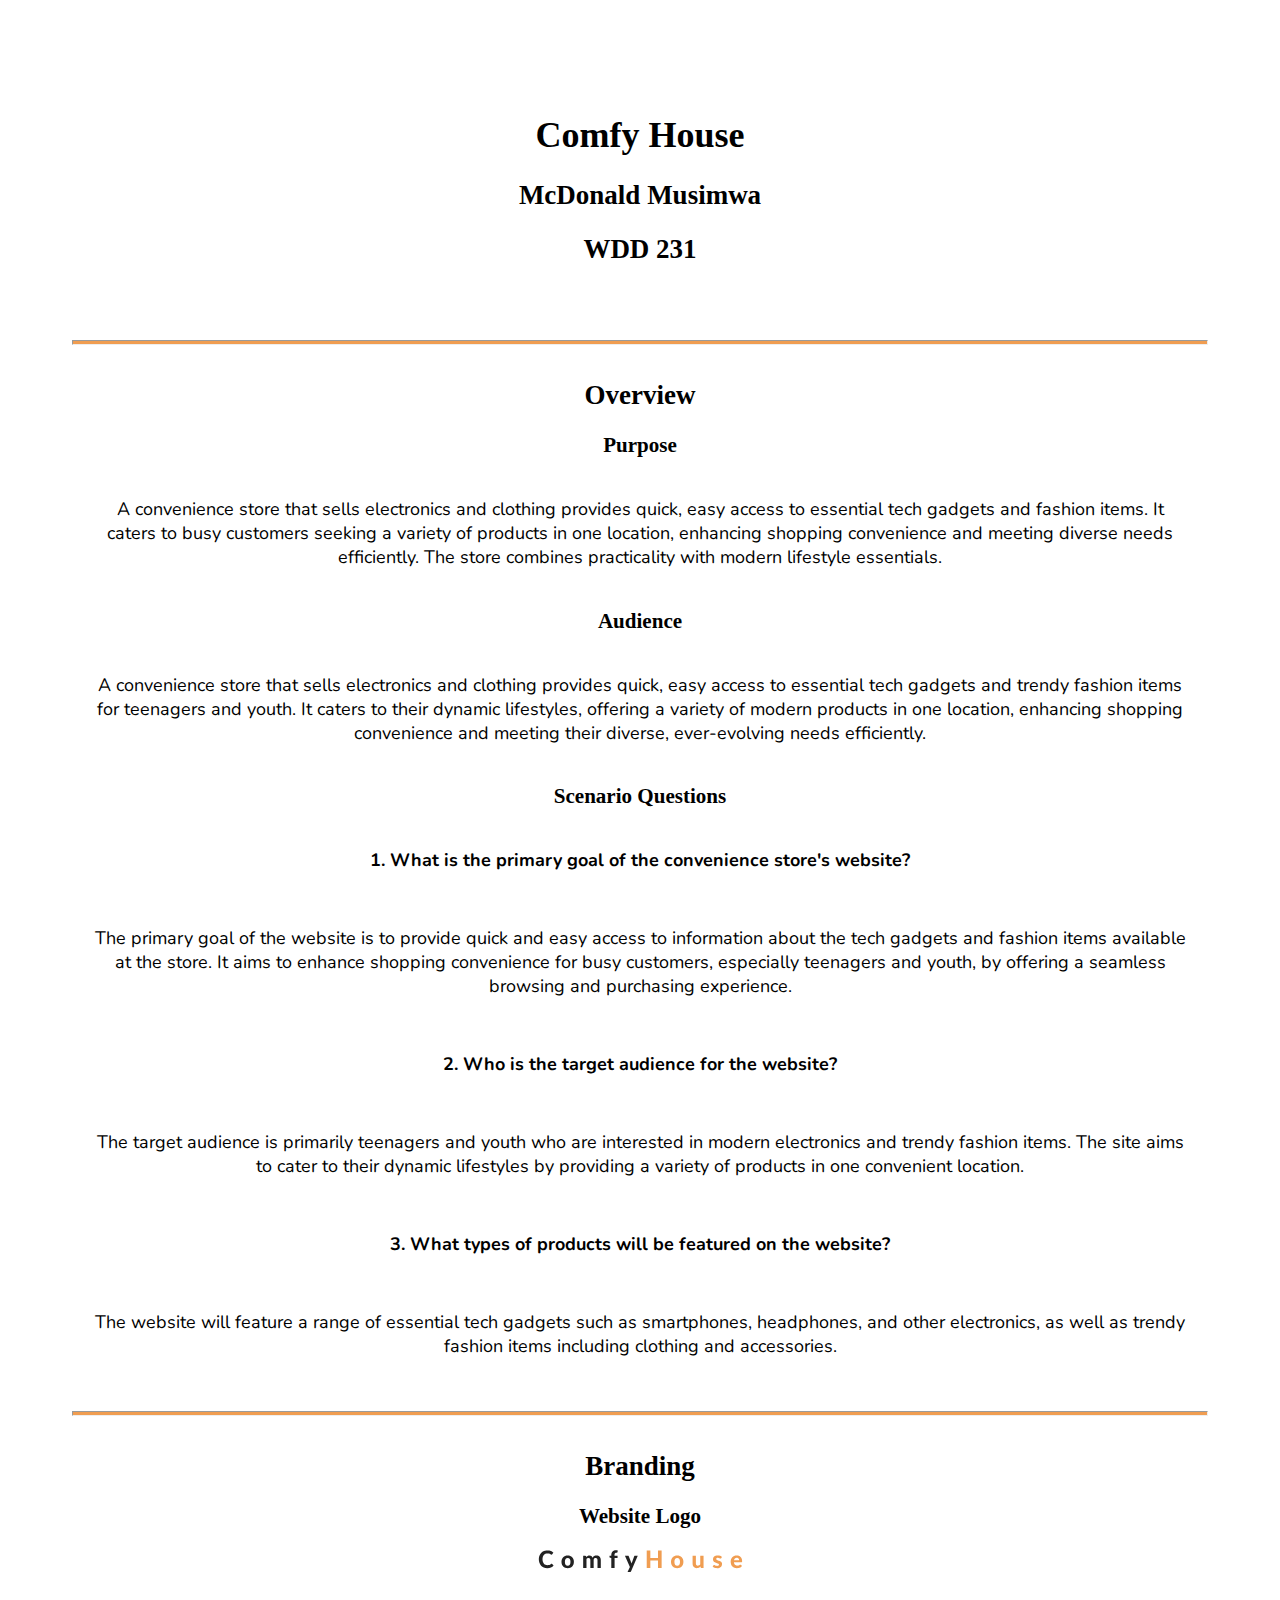
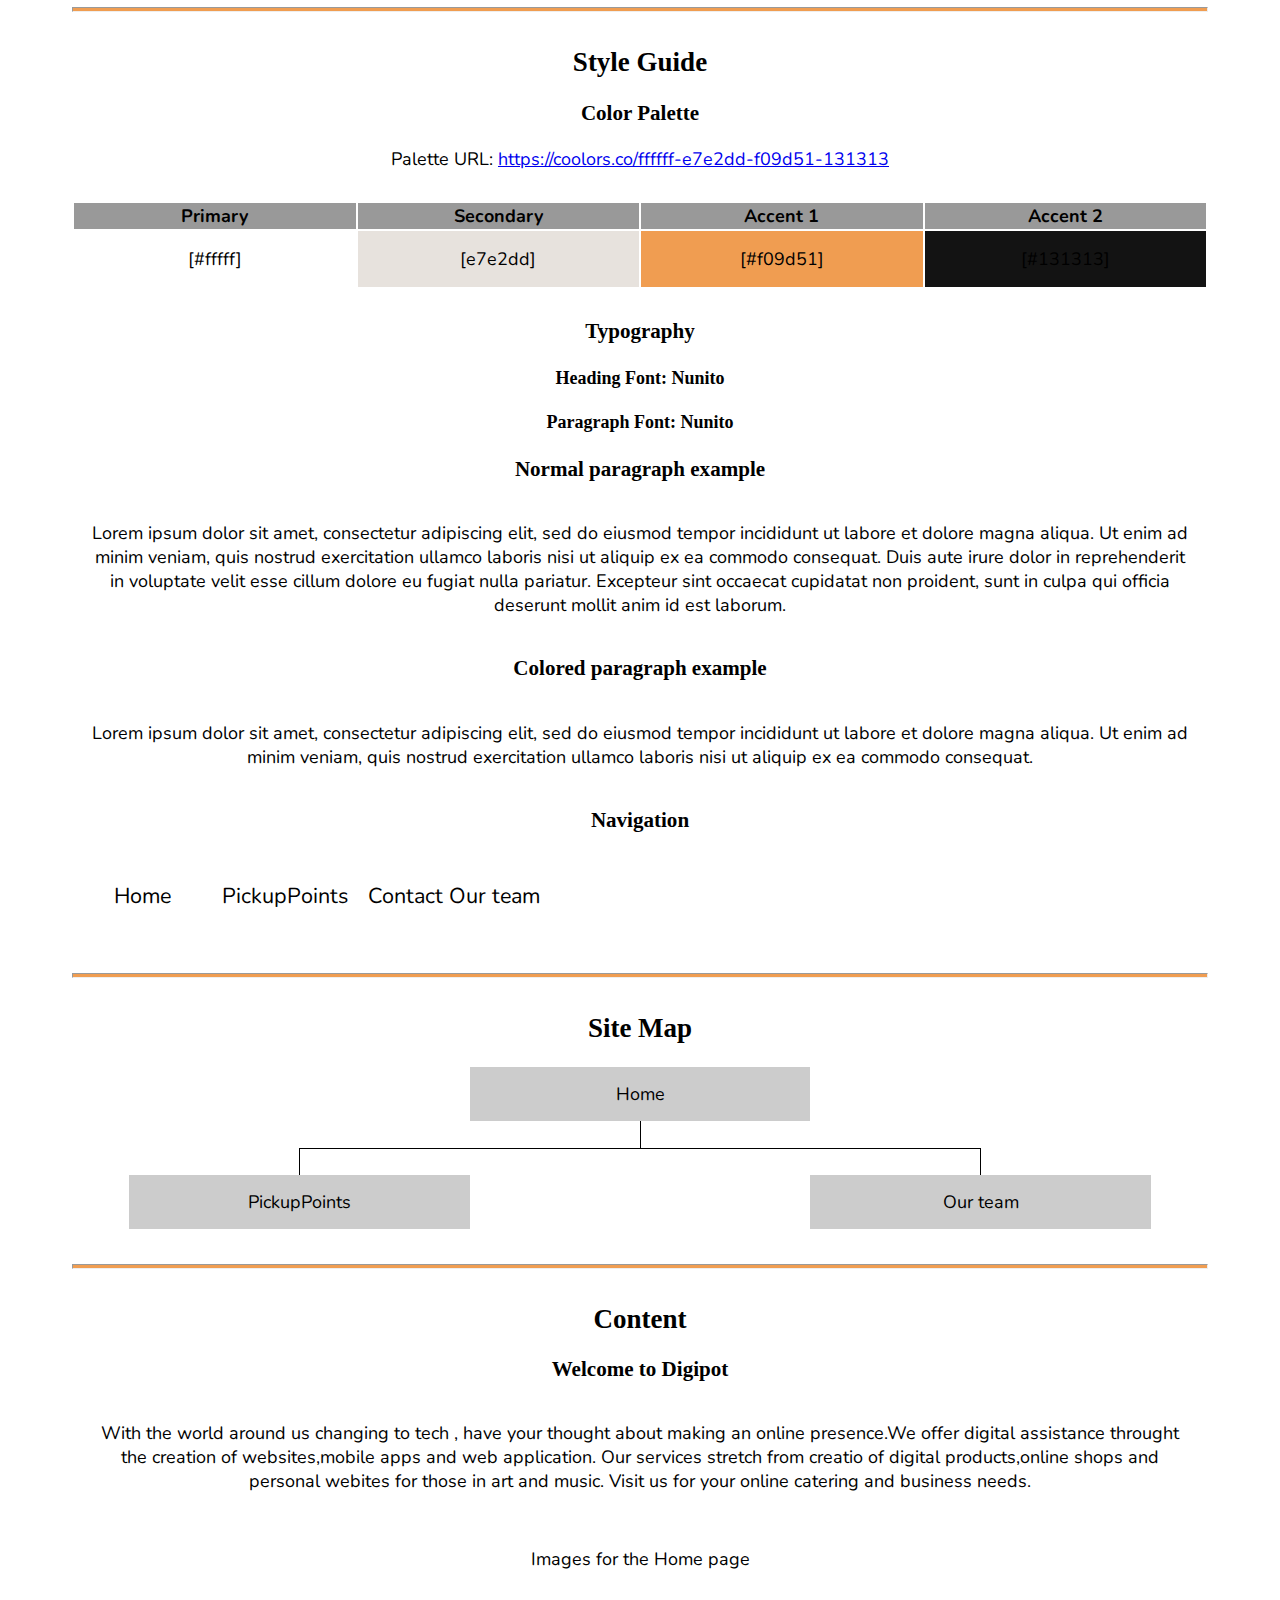
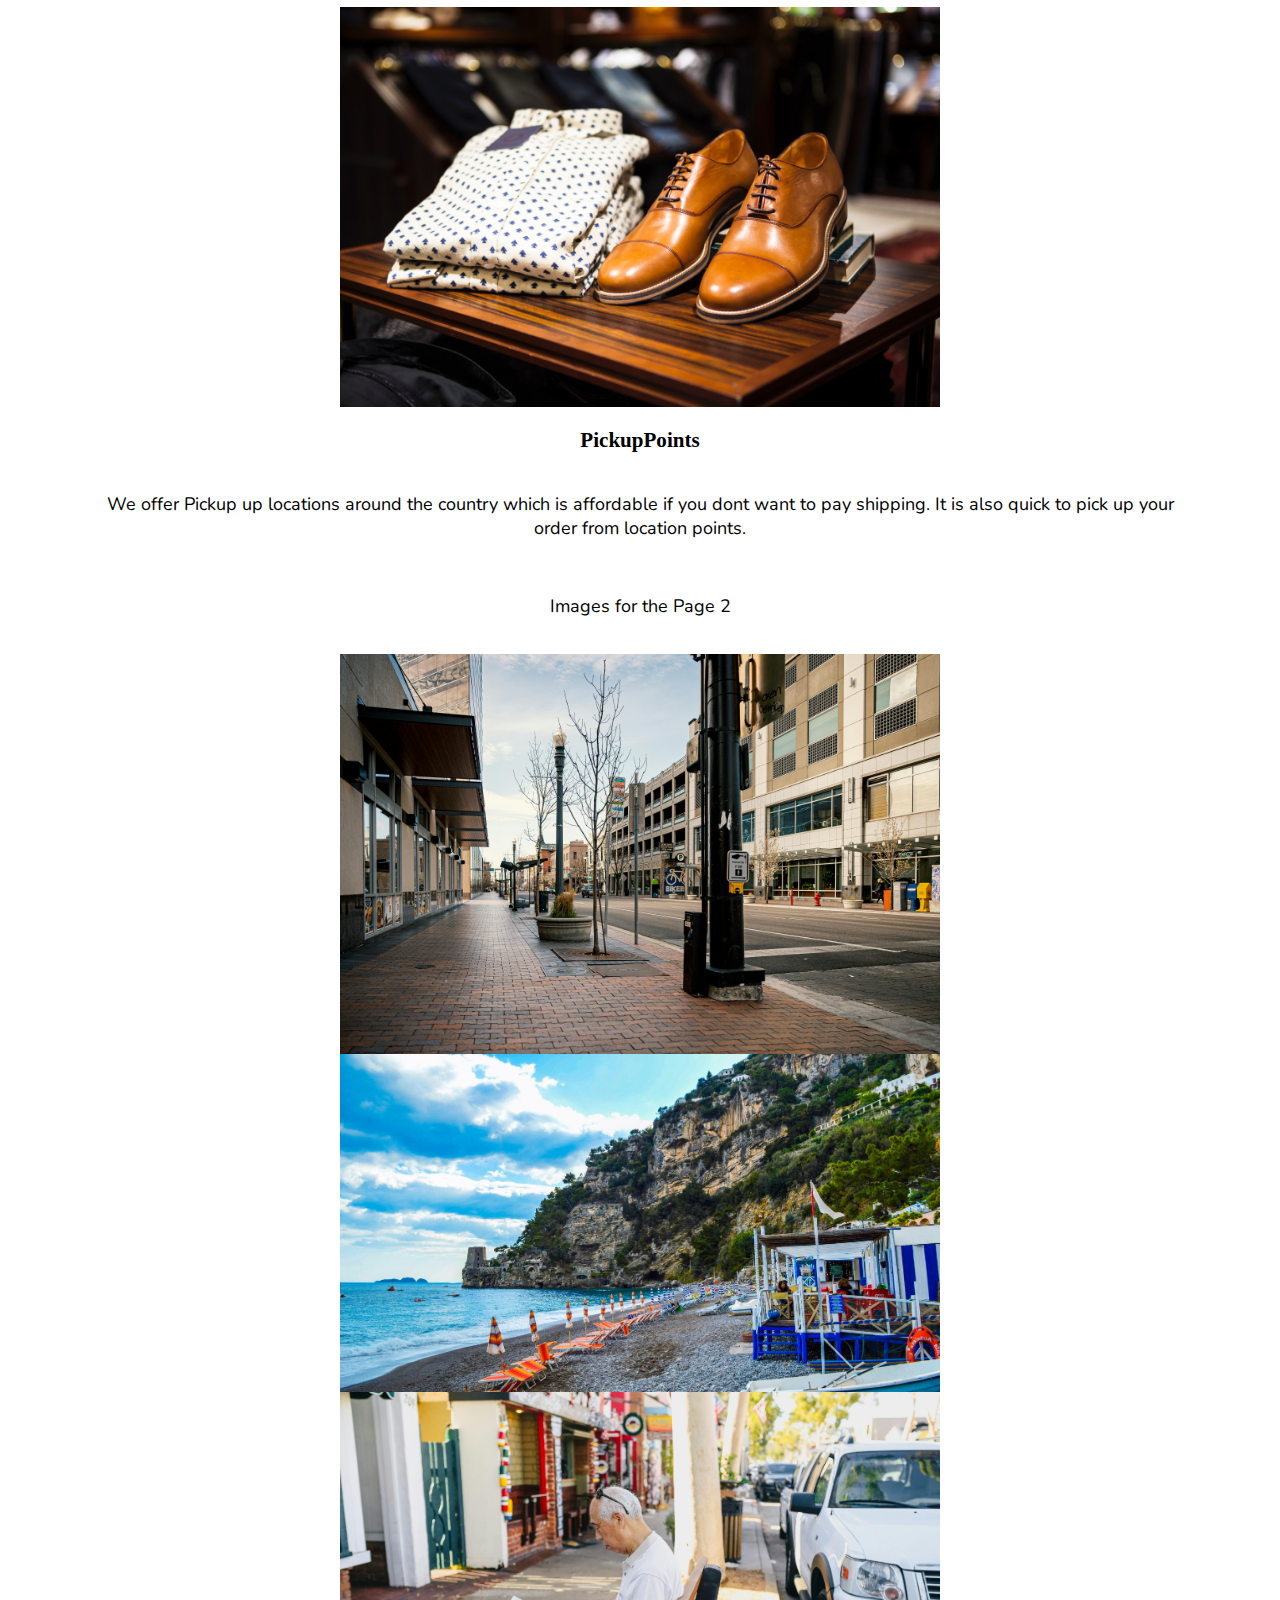
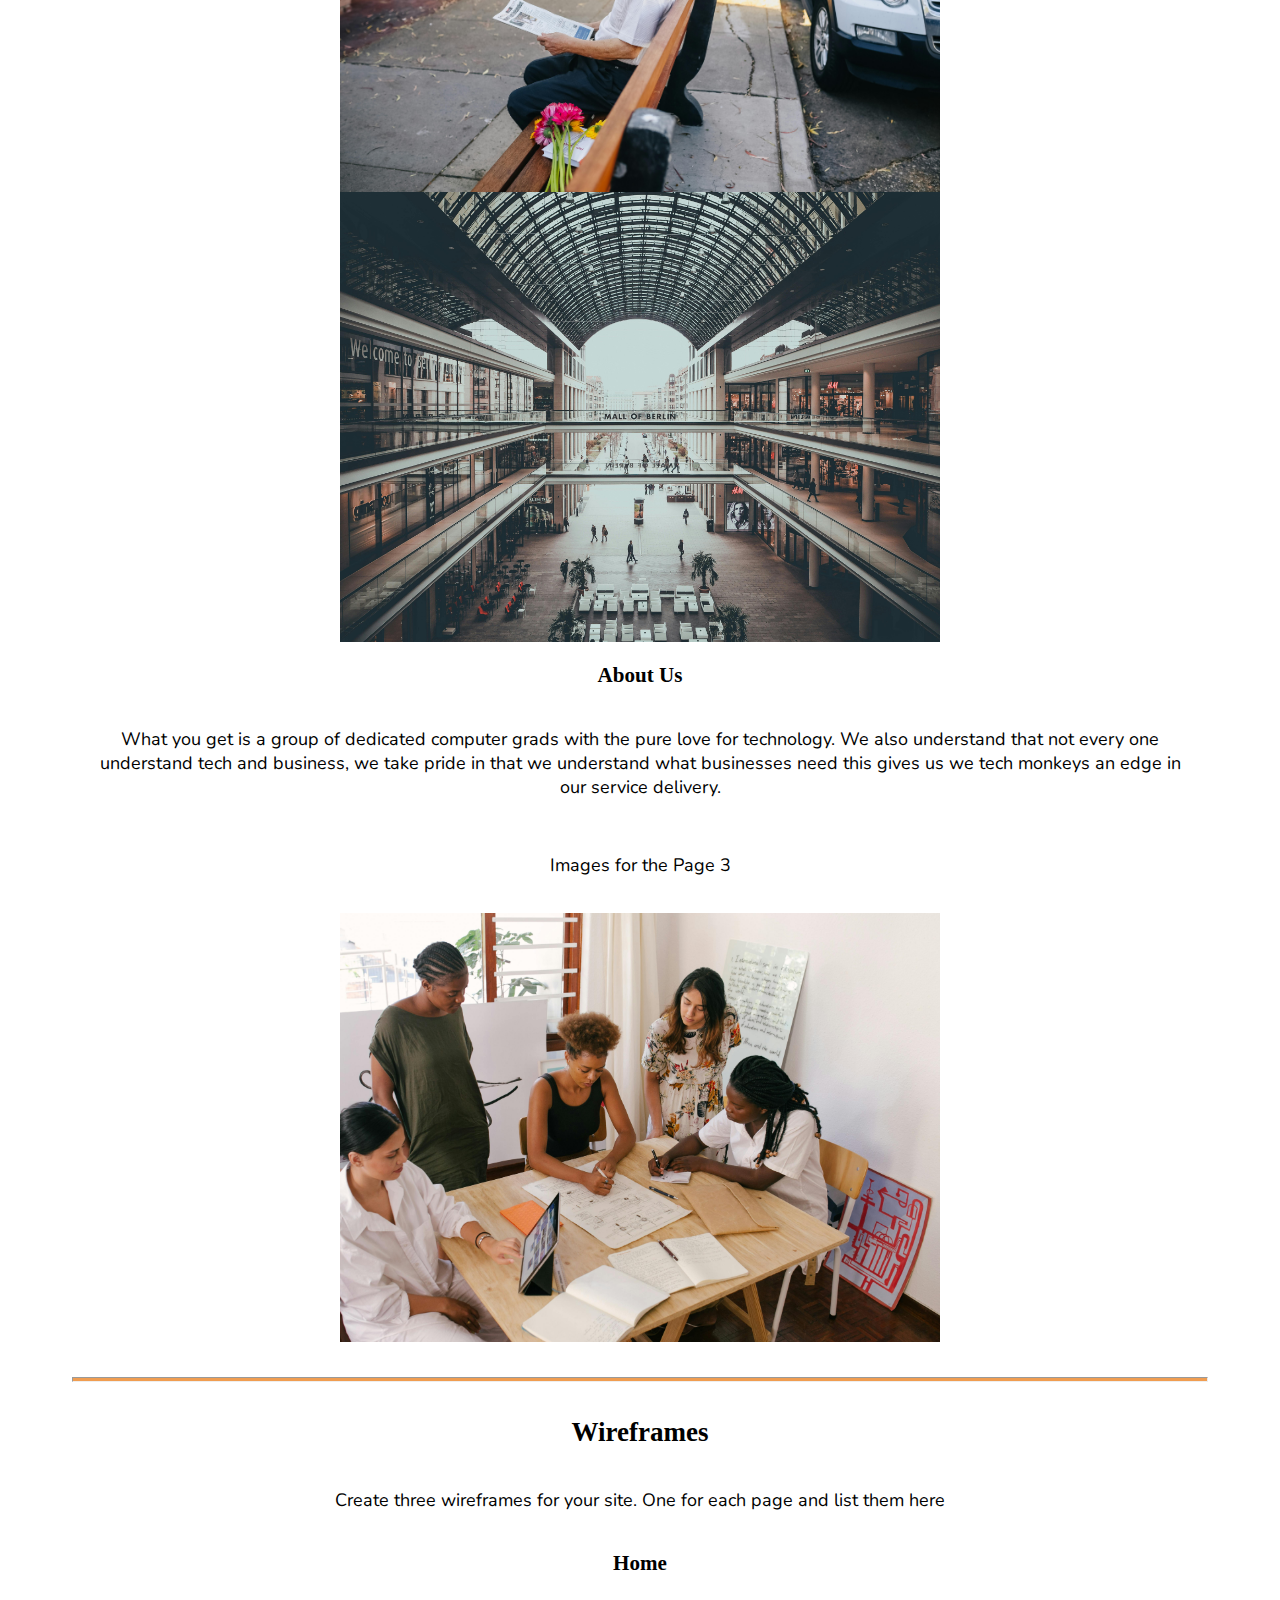
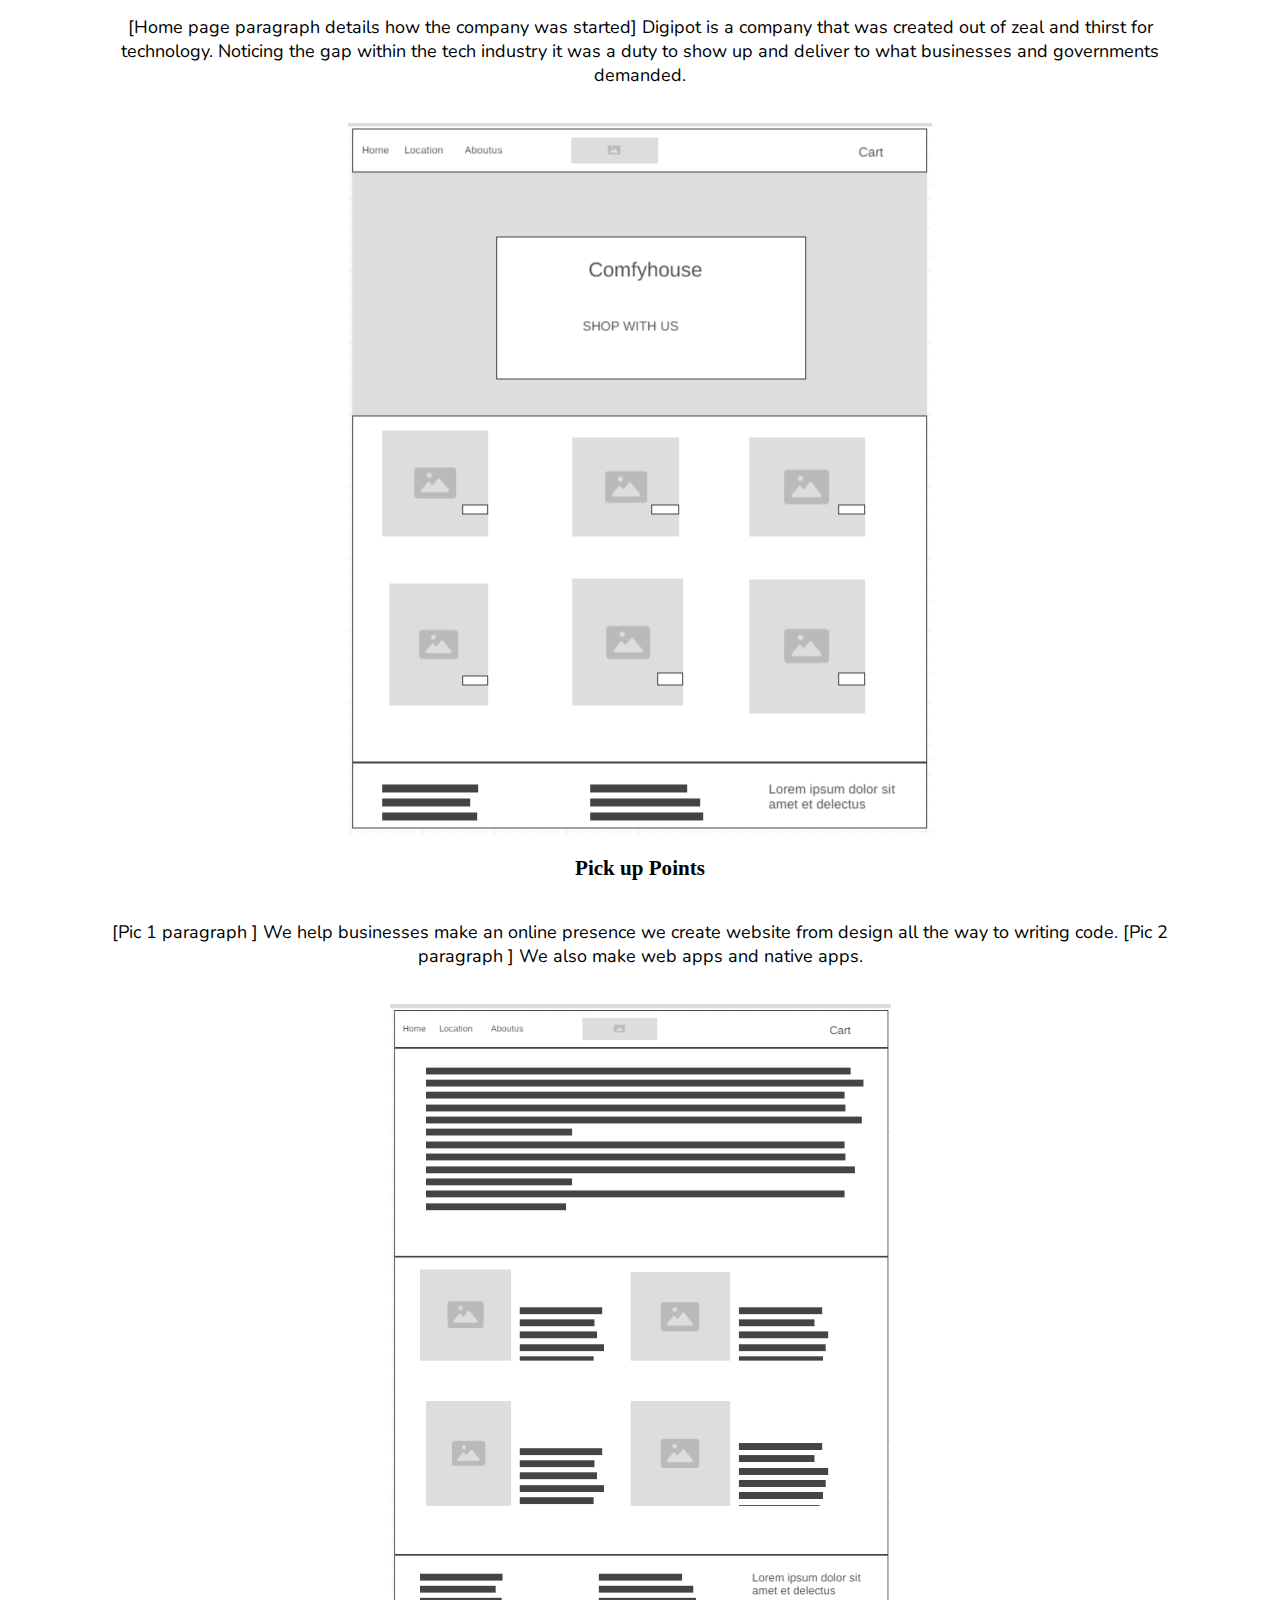
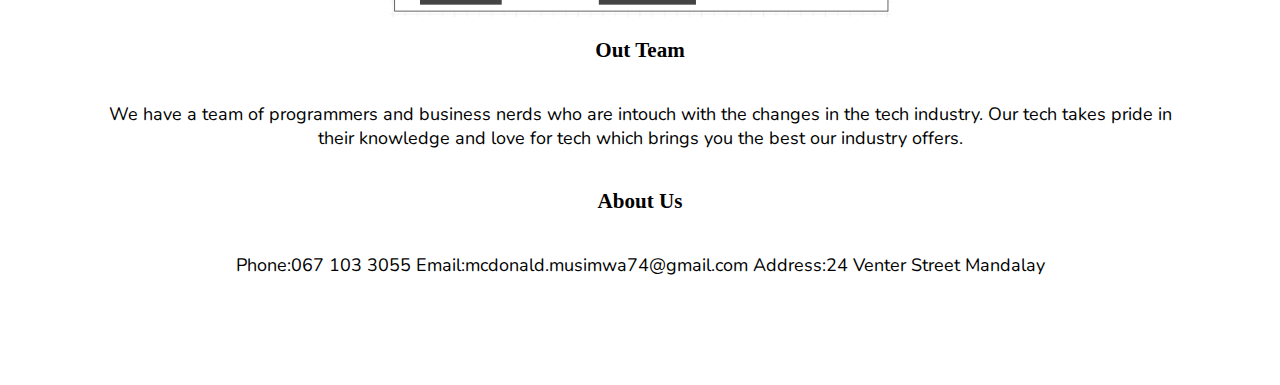
<file: siteplan/site-plan.html>
<!DOCTYPE html>
<html lang="en-us">

<head>
  <meta charset="utf-8">

  <meta name="viewport" content="width=device-width, initial-scale=1.0">
  <meta name="description" content="WDD 131 - Dynamic Web Fundamentals">
  <meta name="author" content="McDonald Musimwa">
  <link rel="icon" href="images/logo.1a296552.svg" type="image/x-icon">
  <title>Comfyhouse Site Plan</title>
  <link rel="preconnect" href="https://fonts.googleapis.com">
  <link rel="preconnect" href="https://fonts.gstatic.com" crossorigin>
  <link href="https://fonts.googleapis.com/css2?family=Nunito:ital,wght@0,200..1000;1,200..1000&display=swap"
    rel="stylesheet">
  <link type="text/css" rel="stylesheet" href="styles/site-plan.css">
</head>

<body>
  <header>
    <h1>Comfy House</h1>
    <h2>McDonald Musimwa</h2>
    <h2>WDD 231</h2>
    <!-- In the header above, add the name or your site, your name and class number. For example if you are in section 3 you would put WDD 130.03 -->
  </header>
  <main>


    <hr>
    <h2>Overview</h2>
    <h3>Purpose</h3>
    <p>
      A convenience store that sells electronics and clothing provides quick, easy access to essential tech gadgets and
      fashion items. It caters to busy customers seeking a variety of products in one location, enhancing shopping
      convenience and meeting diverse needs efficiently. The store combines practicality with modern lifestyle
      essentials.
    </p>


    <h3>Audience</h3>
    <p>
      A convenience store that sells electronics and clothing provides quick, easy access to essential tech gadgets and
      trendy fashion items for teenagers and youth. It caters to their dynamic lifestyles, offering a variety of modern
      products in one location, enhancing shopping convenience and meeting their diverse, ever-evolving needs
      efficiently.
    </p> <!-- change this -->
    <h3>Scenario Questions</h3>
    <p><strong>1. What is the primary goal of the convenience store's website?</strong></p>
    <p>
      The primary goal of the website is to provide quick and easy access to information about the tech gadgets and
      fashion items available at the store. It aims to enhance shopping convenience for busy customers, especially
      teenagers and youth, by offering a seamless browsing and purchasing experience.
    </p>

    <p><strong>2. Who is the target audience for the website?</strong></p>
    <p>
      The target audience is primarily teenagers and youth who are interested in modern electronics and trendy fashion
      items. The site aims to cater to their dynamic lifestyles by providing a variety of products in one convenient
      location.
    </p>

    <p><strong>3. What types of products will be featured on the website?</strong></p>
    <p>
      The website will feature a range of essential tech gadgets such as smartphones, headphones, and other electronics,
      as well as trendy fashion items including clothing and accessories.
    </p>
    <hr>
    <h2>Branding</h2>
    <h3>Website Logo</h3>
    <!-- Replace this with some sort of logo for your site.  A logo can be as simple as the name of your site in a nice font :) -->
    <img src="images/logo.1a296552.svg" alt="Logo image">
    <hr>
    <h2>
      Style Guide
    </h2>



    <h3>
      Color Palette
    </h3>
    <!--  The colors you choose for a website are one of the most important decisions you will make. Follow the instructions on the activity in iLearn then return and replace the color codes below with the hex color codes (the 6 digit numbers that show at the bottom of each color) for the colors you have chosen below.  You should have at least 2 colors but do not have to fill in all 4 if you do not need them.  -->

    <!-- Copy and paste the URL to your finished palette below Make sure to paste it into both spots -->
    Palette URL: <a href="https://coolors.co/ffffff-e7e2dd-f09d51-131313"
      target="_blank">https://coolors.co/ffffff-e7e2dd-f09d51-131313</a>


    <table class="colors">
      <tr>
        <th>Primary</th>
        <th>Secondary</th>
        <th>Accent 1</th>
        <th>Accent 2</th>
      </tr>
      <!-- Replace the numbers in the boxes below with your hex color codes. Then switch to the site-plan.css file and change your colors there as well. -->
      <tr>
        <td class="primary">[#fffff]</td>
        <td class="secondary">[e7e2dd]</td>
        <td class="accent1">[#f09d51]</td>
        <td class="accent2">[#131313]</td>
      </tr>
    </table>



    <h3>
      Typography
    </h3>
    <!-- Choose a font for your paragraphs (body copy) and headlines. What font(s) have you chosen? Why did you choose what you did?  Make sure to review the list of web safe fonts at W3Schools.org as a starting point.  Think also about which of your colors above you might use for background and font colors. -->

    <h4>
      Heading Font: Nunito <!-- change this -->
    </h4>
    <h4>
      Paragraph Font: Nunito <!-- change this -->
    </h4>
    <h3>
      Normal paragraph example
    </h3>
    <p>
      Lorem ipsum dolor sit amet, consectetur adipiscing elit, sed do eiusmod tempor incididunt ut labore et dolore
      magna aliqua. Ut enim ad minim veniam, quis nostrud exercitation ullamco laboris nisi ut aliquip ex ea commodo
      consequat. Duis aute irure dolor in reprehenderit in voluptate velit esse cillum dolore eu fugiat nulla pariatur.
      Excepteur sint occaecat cupidatat non proident, sunt in culpa qui officia deserunt mollit anim id est laborum.
    </p>
    <h3>
      Colored paragraph example
    </h3>
    <p class="colored">
      Lorem ipsum dolor sit amet, consectetur adipiscing elit, sed do eiusmod tempor incididunt ut labore et dolore
      magna aliqua. Ut enim ad minim veniam, quis nostrud exercitation ullamco laboris nisi ut aliquip ex ea commodo
      consequat.
    </p>



    <h3>
      Navigation
    </h3>
    <!-- Think about how you want your navigation bar to look. In the site-plan.css file change the colors to your colors to get the look you desire. -->
    <nav>
      <a href="#">Home</a>
      <a href="#">PickupPoints</a>
      <a href="#">Contact Our team</a>
    </nav>
    <hr>
    <h2>
      Site Map
    </h2>
    <div class="sitemap">
      <div class="sm-home">
        Home
      </div>
      <div class="sm-page2">
        PickupPoints <!-- change this -->
      </div>
      <div class="sm-page3">
        Our team <!-- change this -->
      </div>

      <div class="top">
        &nbsp;
      </div>
      <div class="left">
        &nbsp;
      </div>
      <div class="right">
        &nbsp;
      </div>

    </div>


    <hr>
    <h2>
      Content
    </h2>
    <h3>Welcome to Digipot</h3>
    <p>
      With the world around us changing to tech , have your thought about making an online presence.We offer digital
      assistance throught the creation of websites,mobile apps and web application.
      Our services stretch from creatio of digital products,online shops and personal webites for those in art and
      music.
      Visit us for your online catering and business needs.
    </p>
    <p>Images for the Home page</p>
    <img id="pics" src="./images/product-1.jpg" alt="image for homepage" style="width: 600px;">


    <h3>PickupPoints</h3>
    <p>
      We offer Pickup up locations around the country which is affordable if you dont want to pay shipping.
      It is also quick to pick up your order from location points.
    </p>
    <p>Images for the Page 2</p>
    <img class="pics" src="images/citycenter.jpg" alt="image for page" style="width: 600px;">
    <img class="pics" src="images/beachside.jpg" alt="image for page" style="width: 600px;">
    <img class="pics" src="images/countryside.jpg" alt="image for page" style="width: 600px;">
    <img class="pics" src="images/mallside.jpg" alt="image for page" style="width: 600px;">
    <h3>About Us</h3>
    <p>
      What you get is a group of dedicated computer grads with the pure love for technology.
      We also understand that not every one understand tech and business, we take pride in that we understand what
      businesses need this gives us we tech monkeys an edge in our service delivery.
    </p>
    <p>Images for the Page 3</p>
    <img class="pics" src="images/aboutus.jpg" alt="image for page3" style="width: 600px;">



    <hr>
    <h2>
      Wireframes
    </h2>
    <p>
      Create three wireframes for your site. One for each page and list them here</p>

    <h3>Home</h3>
    <p>
      [Home page paragraph details how the company was started]
      Digipot is a company that was created out of zeal and thirst for technology.
      Noticing the gap within the tech industry it was a duty to show up and deliver to what businesses and governments
      demanded.

    </p>
    <img src="images/wirehome.png" alt="home page wireframe ">

    <h3>Pick up Points</h3>
    <p>
      [Pic 1 paragraph ]
      We help businesses make an online presence we create website from design all the way to writing code.
      [Pic 2 paragraph ]
      We also make web apps and native apps.
    </p>
    <img src="images/wirelocation.png" alt="page 2 wireframe">

    <h3>Out Team</h3>
    <p>
      We have a team of programmers and business nerds who are intouch with the changes in the tech industry.
      Our tech takes pride in their knowledge and love for tech which brings you the best our industry offers.

    </p>

    <h3>About Us</h3>
    <p>

      Phone:067 103 3055
      Email:mcdonald.musimwa74@gmail.com
      Address:24 Venter Street Mandalay
    </p>

  </main>
</body>

</html>
</file>
<file: chamber/styles/base.css>
@import url(https://fonts.googleapis.com/css2?family=Raleway:ital,wght@0,100..900;1,100..900&family=Roboto:ital,wght@0,100;0,300;0,400;0,500;0,700;0,900;1,100;1,300;1,400;1,500;1,700;1,900&display=swap);

.adresSide,
.grid section,
.nav_menu,
main,
nav ul li {
    text-align: center
}

.list section,
.logocontainer>h2 {
    font-size: 25px
}

nav a,
nav ul,
nav ul li,
section a {
    text-decoration: none
}

.bar,
.hero-text a:hover {
    transition: .3s ease-in-out
}

.card,
.membership-card {
    box-shadow: 0 4px 8px 0 rgba(0, 0, 0, .2)
}

:root {
    --background: #cadff5;
    --white: #ffffff
}

* {
    margin: 0;
    font-size: 100%;
    font-family: Raleway, sans-serif
}

main {
    background-color: #fff
}

#logo {
    width: 50%;
    height: 40%
}

#membership-levels,
.list,
.logoSide,
.logocontainer {
    display: flex;
    flex-direction: column
}

.bar {
    display: block;
    width: 25px;
    height: 3px;
    margin: 5px auto;
    background-color: #000
}

.list section:nth-child(2n),
.nav_menu,
footer,
header {
    background-color: var(--background)
}

.burger-menu {
    display: block;
    cursor: pointer
}

.burger-menu.active .bar:first-child {
    transform: translateY(11px) rotate(45deg)
}

.burger-menu.active .bar:nth-child(2) {
    opacity: 0
}

.burger-menu.active .bar:nth-child(3) {
    transform: translateY(-11px) rotate(-45deg)
}

.nav_menu {
    z-index: 100;
    display: flex;
    flex-direction: column;
    position: absolute;
    left: -110%;
    top: 70px;
    width: 50%;
    transition: .3s;
    opacity: 100%
}

.hero-text,
.sidebar {
    left: 50%;
    transform: translate(-50%, -50%)
}

.nav_item {
    margin: 16px 0
}

.nav_menu.active {
    left: 0
}

.topnav,
nav {
    display: flex;
    justify-content: space-between;
    align-items: center
}

.grid .BusinessCard,
footer {
    flex-direction: column;
    display: flex
}

footer,
header {
    color: #0c0c0c;
    padding: 1rem;
    z-index: 100
}

footer {
    justify-content: space-between;
    align-items: center
}

header>h1 {
    font-size: .5rem
}

nav a {
    color: #0c0c0c;
    padding: .5rem 1rem
}

nav ul {
    list-style: none
}

nav ul li {
    float: left;
    color: #f2f2f2;
    padding: 14px 16px;
    font-size: 17px
}

nav ul li a:hover {
    background-color: #99c0b2;
    color: #000;
    border-radius: 12px
}

nav ul li a.active {
    background-color: #04aa6d;
    color: #fff
}

.grid .BusinessCard {
    justify-content: space-between;
    border-bottom: 1px solid #000;
    padding: .5rem;
    margin: .5rem
}

.adresSide,
.weather-section {
    flex-direction: column
}

.logoSide>img {
    width: 100%;
    height: 50%;
    margin-bottom: 15px
}

.adresSide {
    display: flex
}

section {
    border: 1px solid rgba(0, 0, 0, .1);
    padding: .5rem;
    background-color: #eee
}

.grid {
    display: grid;
    grid-template-columns: 50% 50%;
    grid-gap: 5px;
    align-items: center
}

#BusinessCards,
.weather-section {
    display: flex;
    background-color: #fff
}

.grid img {
    border: 1px solid #fff;
    box-shadow: 0 0 10px #333
}

.grid section>* {
    margin: .1rem
}

.grid h3 {
    font-family: Caveat, cursive
}

.list section {
    padding: 15px;
    margin: 0
}

.list section>* {
    margin: 0 1rem
}

.card,
.column div {
    margin: .5rem 0;
    text-align: center
}

.list section h3 {
    font-size: 1rem;
    font-family: Roboto, Helvetica, sans-serif
}

section h3 {
    font-size: .8rem
}

section p {
    font-weight: 600;
    font-size: smaller
}

section a {
    font-size: .8rem;
    color: #000;
    letter-spacing: 1.1pt;
    border: 1px solid navy;
    margin: .5rem;
    padding: .5rem
}

.hero-image {
    height: 30%;
    background-position: center;
    background-repeat: no-repeat;
    background-size: cover;
    position: relative
}

.hero-image img {
    position: relative;
    height: 100%;
    width: 100%
}

.hero-text {
    text-align: center;
    position: absolute;
    top: 85%;
    color: #fff
}

.hero-text a {
    border: none;
    outline: 0;
    display: inline-block;
    padding: 10px 25px;
    color: #000;
    font-weight: 700;
    background-color: #e0e1e2a9;
    text-align: center;
    cursor: pointer
}

.hero-text a:hover {
    transform: rotate(2deg)
}

.card {
    padding: 5px;
    background-color: #f1f1f1;
    min-height: 80%;
    max-height: 400px
}

#ModalArea,
.membership-card,
form {
    background-color: var(--background)
}

.card h3 {
    text-decoration: underline;
    font-size: 100%
}

#BusinessCards {
    margin: 1rem 0;
    flex-direction: column;
    justify-content: space-between
}

.column {
    width: 100%;
    height: 50vh;
    display: block
}

.BusinessSpotLight_Bottom {
    padding: 2%;
    display: flex;
    flex-direction: row
}

#more,
.sidebar {
    display: none
}

.BusinessSpotLight_Bottom img {
    object-fit: contain;
    width: 30%;
    height: 20%
}

.BusinessSpotLight_Bottom div {
    display: flex;
    flex-direction: column;
    text-align: center;
    padding: 5px
}

.BusinessSpotLight_Bottom div a:hover {
    background-color: #000;
    color: #fff
}

.weatherimage {
    object-fit: contain;
    width: 30%;
    height: 30%
}

#weatherfocust {
    display: grid;
    flex-direction: column;
    height: 100vh
}

.column div {
    border-radius: 1px;
    min-height: 60%
}

.event-item,
.forecast-item,
.weather-section {
    height: 200vh;
    margin-bottom: 20px
}

#currentWeather>img {
    height: 100px;
    width: 100px
}

.forecast-item {
    height: 250px;
    margin-top: .5rem;
    padding-top: 1rem;
    justify-content: center;
    text-align: center
}

.forecast-item p {
    margin: 15px 0
}

.event p {
    margin-bottom: 10px
}

.event h4 {
    margin-bottom: 15px
}

#Featured,
#home {
    margin: 2rem 0;
    font-size: 130%
}

.container {
    margin: 50em 274em 0
}

.header {
    padding: 0 10em;
    margin: 0 0 1.5em
}

#title {
    margin: 2em 0 0
}

#description {
    margin: .5em
}

.membership-card {
    transition: .3s;
    border-bottom: 1px solid #000;
    margin: .1rem 0;
    padding: 4%;
    font-size: 1rem
}

.membership-card h3 h5,
.membership-card h5 {
    margin: 8px
}

::backdrop {
    background-color: #6a6b6bc6;
    opacity: .75
}

dialog {
    margin: 5%;
    width: 80%;
    height: 85%;
    border-radius: 4px;
    border: 1px solid #000
}

.perks-list {
    margin: 10px
}

#Thankyou {
    margin: 2% auto
}

#memberinfo {
    margin: 10%
}

/* discover */
/*.blue-background {
    background-size: cover;
    background-position: center;
}

.discoverimage {
    object-position: center;
    object-fit: cover;
    width: 100%;
    aspect-ratio: 1/1;
    display: block;
}

.blue-background.loaded > img {
    opacity: 1;
}

.blue-background > img {
    opacity: 0;
    transition: opacity 200ms ease-in-out;
}*/
/* discover */
.blue-background {
    background-size: cover;
    background-position: center;
}

.discoverimage {
    object-position: center;
    object-fit: cover;
    width: 100%;
    aspect-ratio: 1/1;
    display: block;
    opacity: 0;
    transition: opacity 200ms ease-in-out;
}

.blue-background.loaded > img {
    opacity: 1;
}

#discoverdata,
#discovergrid,
#discoverimages {
    display: flex;
    flex-direction: column;
    gap: 10px
}

iframe {
    width: 100%;
    border: none; /* Removes the border */
    overflow: hidden; /* Prevents scrollbars */
}


@media (min-width:600px) {
    form {
        width: 80%
    }
}

@media (min-width:768px) {
    form {
        width: 70%
    }
}

@media (min-width:1024px) {
    form {
        width: 60%
    }
}

.sidebar {
    width: 300px;
    padding: 20px;
    background-color: #f1f1f1;
    position: fixed;
    top: 50%;
    box-shadow: 0 4px 8px rgba(0, 0, 0, .1);
    border-radius: 8px;
    text-align: center
}

.message {
    background-color: #fff;
    padding: 10px;
    border: 1px solid #ccc;
    margin-bottom: 10px
}

#ModalArea,
form {
    border: 1px solid;
    width: 80vw;
    max-width: 80%;
    min-width: 50%;
    margin: 5%;
    padding: 1em
}

fieldset {
    border: none;
    padding: 2rem 0
}

input,
select,
textarea {
    margin: 10px 0 0;
    width: 100%;
    min-height: 1.5em
}

input,
textarea {
    background-color: #fff;
    border: 1px solid #fff;
    color: #000
}

input,
select {
    border-radius: 3px
}

.inline {
    width: unset;
    vertical-align: middle;
    margin: 0 .5em 0 0
}

label {
    text-align: left
}

input[type=submit] {
    min-width: 100px;
    max-width: 300px;
    display: block;
    width: 90%;
    margin: 1em auto;
    height: 2em;
    font-size: 1.1em;
    background-color: #04aa6d
}
</file>
<file: chamber/styles/large.css>
@media only screen and (min-width:64rem) {

    nav a,
    nav li {
        color: #0c0c0c
    }

    #membership-levels,
    .grid {
        grid-template-columns: 25% 25% 25% 25%
    }

    * {
        margin: 0;
        font-size: 100%;
        font-family: Raleway, sans-serif
    }

    :root {
        --background: #cadff5;
        --white: #ffffff
    }

    #logo {
        width: 30%;
        height: 40%
    }

    .sidebar {
        position: fixed;
        right: 0;
        top: 50px;
        width: 250px;
        padding: 10px;
        background-color: #f4f4f4;
        border-left: 1px solid #ddd;
        box-shadow: -2px 0 5px rgba(0, 0, 0, .1)
    }

    .nav_menu,
    footer {
        position: relative
    }

    .list section .logoSide,
    header {
        display: flex;
        flex-direction: row
    }

    header .topnav {
        display: inline;
        width: 50%
    }

    .nav_menu {
        z-index: 100;
        display: flex;
        flex-direction: row;
        left: 30%;
        top: 10px;
        align-items: center;
        width: 40%;
        text-align: center;
        transition: .3s;
        background-color: var(--background);
        margin: 0 2%;
        opacity: 100%
    }

    #membership-levels>div,
    .list {
        width: 80%
    }

    nav li {
        padding: .5rem 0
    }

    nav a {
        padding: .5rem
    }

    .burger-menu {
        display: none
    }

    .list section {
        display: flex;
        flex-direction: row;
        justify-content: space-between;
        width: 100%;
        margin: .2% auto
    }

    .list {
        margin: 5% auto
    }

    .grid {
        display: grid;
        grid-gap: 5px;
        align-items: center
    }

    .grid section .logoSide {
        display: flex;
        flex-direction: column
    }

    .grid section .logoSide>img {
        width: 80%;
        height: 100%;
        margin-bottom: 15px;
        margin-left: 20px
    }

    .list section .logoSide>img {
        width: 50%;
        height: 100%;
        margin-bottom: 15px;
        margin-left: 20px
    }

    .weather-section {
        display: grid;
        grid-template-columns: 39% 20% 40%;
        gap: .5%;
        height: 60vh
    }

    .column>div {
        font-size: .8rem
    }

    .weather-section .column {
        background: #f9f9f9;
        border: 1px solid #ddd;
        margin-bottom: 20px
    }

    #currentWeather {
        justify-content: center;
        align-items: center
    }

    #weatherfocust {
        display: grid;
        height: 30vh;
        grid-template-columns: 33.33% 33.33% 33.33%;
        justify-content: space-evenly;
        align-items: center
    }

    .forecast-item {
        width: 100%;
        padding-top: 1rem;
        justify-content: center;
        text-align: center
    }

    .hero-text a {
        height: 30px;
        width: 100px;
        padding: 10px;
        background-color: rgba(255, 255, 255, .7)
    }

    .hero-image img {
        width: 100%;
        height: 70vh;
        display: block
    }

    .card {
        padding: .1rem;
        margin: .4rem
    }

    .event {
        text-align: left
    }

    #BusinessCards {
        display: grid;
        grid-template-columns: 33.33% 33.3% 33.3%
    }

    #ModalArea {
        margin: 1% auto;
        width: 50%
    }

    #closeModal {
        margin: 2%
    }

    form {
        border: 1px solid;
        width: 60vw;
        max-width: 50%;
        min-width: 300px;
        margin: 2% auto
    }

    #membership-levels {
        display: grid;
        gap: .2%;
        padding: 5%
    }

    .membership-card:hover {
        background-color: var(--white);
        transform: scale(1.05);
        box-shadow: 0 4px 15px rgba(0, 0, 0, .2)
    }

    #memberinfo {
        margin: 0 40%
    }

    #discoverdata,
    #discoverimages {
        text-align: center;
        align-items: center
    }

    #discovergrid {
        display: grid;
        grid-template-columns: 50% 50%;
        gap: 10px;
        margin: .5rem 5%;
        height: 100%;
        padding: 1rem;
        flex-wrap: wrap;
        justify-content: space-between;
        width: 100%;
        max-width: 1200px
    }

    #discovergrid>div {
        flex: 1 1 calc(33.333% - 1rem);
        margin: .5rem;
        border: 1px solid #ccc;
        padding: 1rem;
        box-shadow: 0 0 10px rgba(0, 0, 0, .1);
        overflow-y: auto
    }

  


    .discoverimage:hover {
        transform: scale(1.01);
        
    }

    figure {
        margin: 5px auto;
        padding: 2px;
        object-fit: fill
    }

    #demographics,
    #investment-forums {
        object-fit: cover;
        width: 40%;
        margin-top: 1rem;
        padding: 20px
    }

    #demographics>h2,
    #investment-forums>h2 {
        border-bottom: 2px solid #0c0c0c
    }

    footer {
        bottom: 0;
        width: 100%;
        background: #d1d0d0;
        padding: 10px;
        box-shadow: 0 -2px 5px rgba(0, 0, 0, .1)
    }
}
</file>
<file: siteplan/styles/site-plan.css>
/* if you are using any Google fonts change the font names below to your fonts. 
Any spaces in your font name should be replaced with a +. 
Fonts are separated by a | */

@import url('https://fonts.googleapis.com/css2?family=Nunito:ital,wght@0,200..1000;1,200..1000&display=swap');

:root {
  /* change the values below to your colors from your palette */
  --primary-color: #fffff   ;
  --secondary-color:#e7e2dd ;
  --accent1-color: #f09d51;
  --accent2-color: #131313;

  /* change the values below to your chosen font(s) */
  --heading-font: "Kdam Thmor";
  --paragraph-font: "Nunito", sans-serif;
}


/*  Look around below...but DON'T CHANGE ANYTHING! */

body {
  max-width: 1200px;
  margin: 0 auto;
  padding: 4em;
  font-size: 18px;
  text-align: center;
  font-family: "Nunito", sans-serif;
}
img {
  display: block;
  margin: 0 auto;
}
h1, h2, h3, h4, h5, h6 {
  font-family: var(--heading-font);
  color: var(--headline-color-on-white);
}
h2 {
  text-align: center;
}
hr {
  height: 3px;
  margin: 35px 0;
  background: var(--accent1-color);
}
header {
  padding: 1em;
  text-align: center;
  color: var(--paragraph-color-on-color);
  background-color: var(--paragraph-background-color);
}
header > h1, header > h2 {
  color: var(--headline-color-on-color);
}

p {
  font-family: var(--paragraph-font);
  color: var(--paragraph-color);
  padding: 1em;
}
.colors {
  width: 100%;
  min-width: 350px;
  margin: 30px auto;
  text-align: center;
}
.colors th {
  background-color: #999;
}
.colors td{
  width: 25%;
  height: 3em;
}


.secondary {
  background-color: var(--secondary-color);
}
.accent1 {
  background-color: var(--accent1-color);
}
.accent2{
  background-color: var(--accent2-color);
}

p.colored {
  background-color: var(--paragraph-background-color);
  color: var(--paragraph-color-on-color);
}

nav {
  background-color: var(--nav-background-color);
  line-height: 3em;
  text-align: center;
  font-size: 1.2em;
}
nav  {
  list-style-type: none;
  display: flex;

}
nav a {
  padding:1em;
  min-width: 120px;
  text-decoration: none;
  padding: 10px;

}
nav a:link, nav a:visited {
  color: var(--nav-link-color);
}
nav a:hover {
  color: var(--nav-hover-link-color);
  background-color: var(--nav-hover-background-color);
}

.sitemap {
  display: grid;
  justify-content: center;

  grid-template-columns: repeat(6, 15%);
  grid-template-rows: 3em 1.5em 1.5em 3em;
  grid-template-areas: ". . home home . ."
    ". . . top . ."
    ". left left right right ."
    "page2 page2 . . page3 page3";
}
.sitemap > div {

  text-align: center;

}
.sm-home {
  grid-area: home;
  background-color: #ccc;
  line-height: 3em;
}
.sm-page2 {
  grid-area: page2;
  background-color: #ccc;
  line-height: 3em;
}
.sm-page3 {
  grid-area: page3;
  background-color: #ccc;
  line-height: 3em;
}

.top {
  grid-area: top;
  border-left: 1px solid;
}

.left {
  grid-area: left;
  border-top: 1px solid;
  border-left: 1px solid;
}

.right {
  grid-area: right;
  border-top: 1px solid;
  border-right: 1px solid;
}

#pics {
  width: 50%;

  object-fit: contain;

}
</file>
